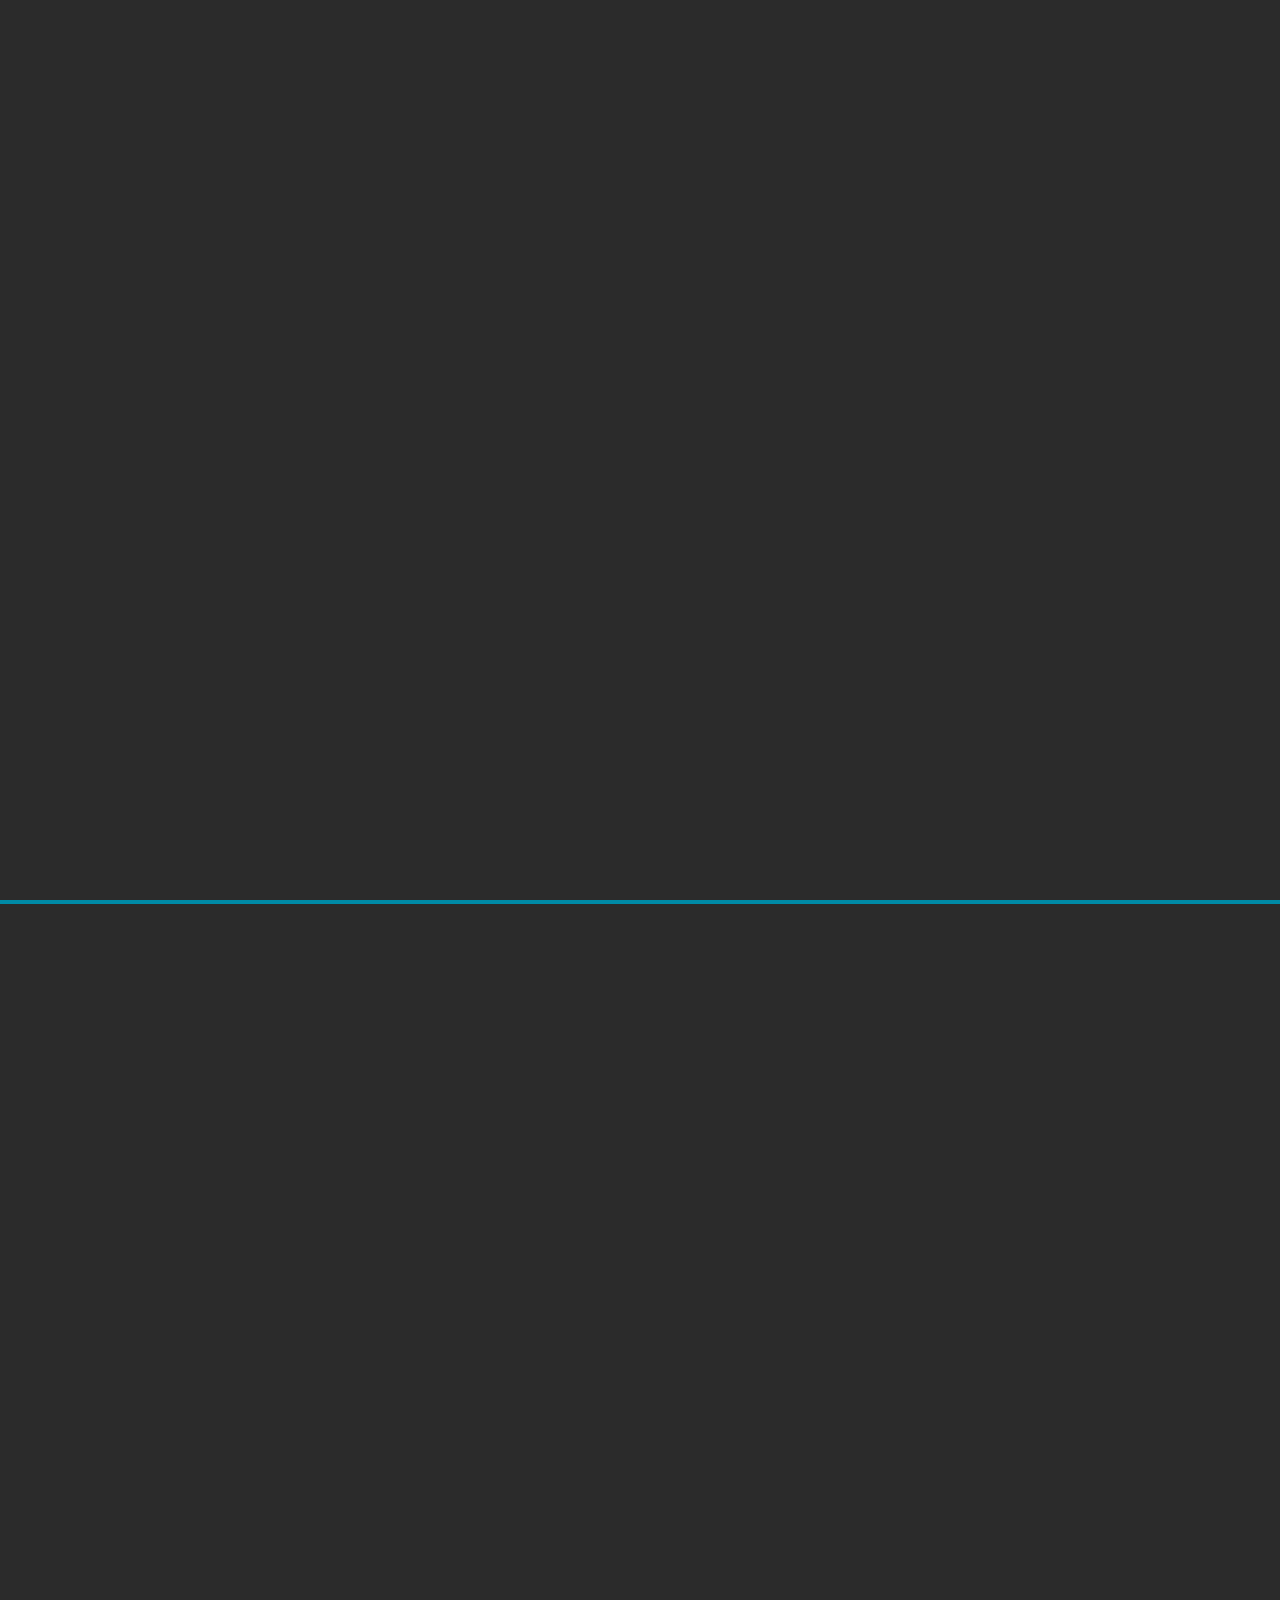
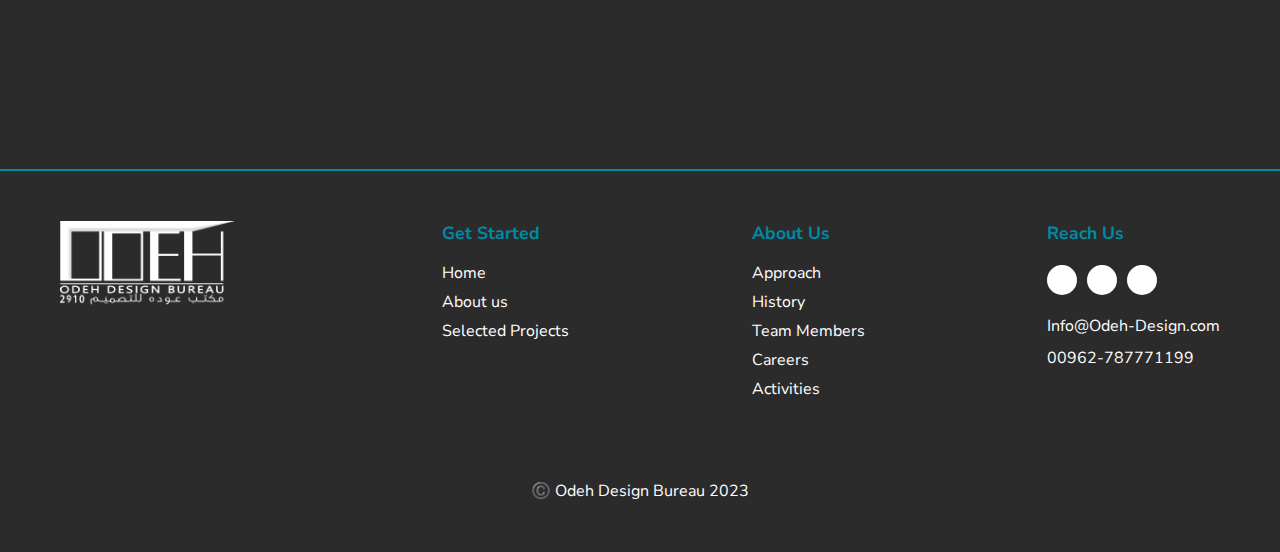
<file: index.html>
<!DOCTYPE html>
<html lang="en">

<head>
  <meta charset="UTF-8">
  <meta name="viewport" content="width=device-width, initial-scale=1.0">
  <link rel="stylesheet" href="./scss/style.css">
  <link rel="icon" href="./media/mini.png" type="image/x-icon" />
  <link rel="shortcut icon" href="./media/mini.png" />
  <link rel="apple-touch-icon" href="./media/mini.png" />
  <meta name="color-scheme" content="light only">
  <link rel="stylesheet" href="https://site-assets.fontawesome.com/releases/v6.4.0/css/all.css">
  <link rel="stylesheet" href="./js/swiper-bundle.min.css">
  <title> Odeh Design </title>
</head>

<body>
  <!-- Start Nav -->
  <nav class="opacity" style="animation: fadetop 800ms ease 1000ms forwards;">
    <div class="box f-s">
      <div class="logo">
        <img src="./media/logo.png" alt="">
      </div>
      <div class="links">
        <div class="ls">
          <ul class="mainLinks">
            <li><a class="link active" href="##">Home</a></li>
            <li><a class="link" href="./pages/about.html">About us </a></li>
            <li><a class="link" href="./pages/selected-projects.html">Selected Projects</a></li>
            <li><a class="link" href="./pages/reach-out.html">Reach out</a></li>
            <li><a class="link" href="./pages/reach-out.html">Careers</a></li>
            <li class="search"><img id="search-icon" src="./media/icons/search.png" alt=""></li>
          </ul>
          <div class="searchResult" id="result">
            <div class="blur" id="blur"></div>
            <div class="rs">
              <div><input type="search" id="search" autocomplete="off" placeholder="Search"></div>
              <div id="sResult"></div>
            </div>
          </div>
        </div>
        <button class="menu">
          <span></span>
          <span></span>
          <span></span>
        </button>
      </div>
    </div>
  </nav>
  <!-- End Nav -->

  <!-- Start Home -->
  <div class="home">
    <video autoplay loop preload="auto">
      <source src="https://www.riotgames.com/darkroom/original/31ea6f95831cdb2e899b8fe0dcd73019:287d9b2ce50b46cef85bd32dc13cd182/lifeatlol-homepage-video.mp4" type="video/mp4">
    </video>
    <header class="box">
      <div class="hd opacity" style="animation: fadebtm 800ms ease 500ms forwards;">
        <h2><span class="w">odeh design</span><br> <span class="m">Bureau</span></h2>
      </div>
    </header>
    <a href="#about" class="rm opacity" style="animation: fadetop 800ms ease 800ms forwards;">Read more <img
        src="./media/icons/arrow.png" alt=""></a>
  </div>
  <!-- End Home -->


  <!-- Start About -->
  <div class="container" id="about">
    <div class="box flex">
      <h4 class="before js-scroll fade-right">odeh design <span class="m pl5">Bureau</span> </h4>
      <p class="before js-scroll fade-left">Welcome to the online platform of Odeh Design Bureau, an avant-garde
        structural design firm with a global vision. Our practice transcends conventional boundaries as we offer
        ingenious solutions to ever-evolving challenges. Our success emanates from a unique approach, encompassing
        innovative concepts, diverse market penetrations, profound cultural insights, and ultimately, transformative
        solutions. The depth of knowledge that underpins our services, spanning from initial concepts to final
        construction, is a testament to our collective global ingenuity.</p>
    </div>
    <!-- End About -->



    <!-- Start Services -->
    <div class="box flex">
      <h4 class="before js-scroll fade-right">our <span class="m pl5"> Services</span> </h4>
    </div>
    <div class="flex-sli js-scroll fade-btm">
      <div class="swiper sw2">
        <div class="swiper-wrapper">
          <div class="swiper-slide">
            <div class="service">
              <div class="servImg">
                <img src="./media/services/Design.png" alt="">
              </div>
              <div class="card">
                <h1>Design</h1>
                <span>Design of the Concrete & Steel Structural Elements</span>
              </div>
            </div>
          </div>
          <div class="swiper-slide">
            <div class="service">
              <div class="servImg"> <img src="./media/services/Supervision.png" alt="">
              </div>
              <div class="card">
                <h1>Supervision</h1>
                <span>Construction site Supervision</span>
              </div>
            </div>
          </div>
          <div class="swiper-slide">
            <div class="service">
              <div class="servImg"> <img src="./media/services/Modeling.png" alt="">
              </div>
              <div class="card">
                <h1>Modeling</h1>
                <span>3D Analytical Modeling</span>
              </div>
            </div>
          </div>
          <div class="swiper-slide">
            <div class="service">
              <div class="servImg"> <img src="./media/services/Retrofitting.png" alt="">
              </div>
              <div class="card">
                <h1>Retrofitting</h1>
                <span>Retrofitting of the Existing Structures</span>
              </div>
            </div>
          </div>
          <div class="swiper-slide">
            <div class="service">
              <div class="servImg"> <img src="./media/services/Analysis.png" alt="">
              </div>
              <div class="card">
                <h1>Analysis</h1>
                <span>Risk Analysis</span>
              </div>
            </div>
          </div>
          <div class="swiper-slide">
            <div class="service">
              <div class="servImg"> <img src="./media/services/Quantities.png" alt="">
              </div>
              <div class="card">
                <h1>Quantities</h1>
                <span>Quantities Surveying</span>
              </div>
            </div>
          </div>
          <div class="swiper-slide">
            <div class="service">
              <div class="servImg"> <img src="./media/services/Review.png" alt="">
              </div>
              <div class="card">
                <h1>Review</h1>
                <span>Peer Review</span>
              </div>
            </div>
          </div>
          <div class="swiper-slide">
            <div class="service">
              <div class="servImg"> <img src="./media/services/BIM.png" alt="">
              </div>
              <div class="card">
                <h1>BIM</h1>
                <span>BIM Services</span>
              </div>
            </div>
          </div>
          <div class="swiper-slide">
            <div class="service">
              <div class="servImg"> <img src="./media/services/Training.png" alt="">
              </div>
              <div class="card">
                <h1>Training</h1>
                <span>Training</span>
              </div>
            </div>
          </div>
        </div>
      </div>
    </div>
    <!-- End Services -->


    <!-- Start Footer -->
    <footer>
      <div class="box footer">
        <div class="footerLogo">
          <img src="./media/logo.png" alt="">
        </div>

        <div class="secOne">
          <h1>Get Started</h1>
          <a href="##" id="anchor">Home</a>
          <a href="./pages/about.html" id="anchor">About us</a>
          <a href="./pages/selected-projects.html" id="anchor">Selected Projects</a>
        </div>

        <div class="secTwo">
          <h1>About Us</h1>
          <a href="./pages/approach.html" id="anchor">Approach</a>
          <a href="./pages/history.html" id="anchor">History</a>
          <a href="./pages/team.html" id="anchor">Team Members</a>
          <a href="./pages/careers.html" id="anchor">Careers</a>
          <a href="./pages/activities.html" id="anchor">Activities</a>
        </div>
        <div class="footerMedia">
          <h1>Reach Us</h1>
          <div class="media">
            <a href="https://www.linkedin.com/company/90866913/admin/feed/posts/"><i class="fa-brands fa-linkedin-in"></i></a>
            <a href="https://www.facebook.com/OdehDesignBureau"><i class="fa-brands fa-facebook-f"></i></a>
            <a href="##"><i class="fa-brands fa-instagram"></i></a>
          </div>
          <div class="call">
            <a class="mail" href="mailto:Info@Odeh-Design.com">Info@Odeh-Design.com</a>
            <a class="mail" href="tel:+962787771199">00962-787771199</a>
          </div>
        </div>
      </div>
      <div class="copy">©️ Odeh Design Bureau 2023</div>
    </footer>
    <!-- End Footer -->
    <script src="./js/main.js"></script>
    <script src="./js/scroll.js"></script>
    <script src="./js/swiper-bundle.min.js"></script>
    <script src="./js/swiper2.js"></script>

</body>

</html>
</file>
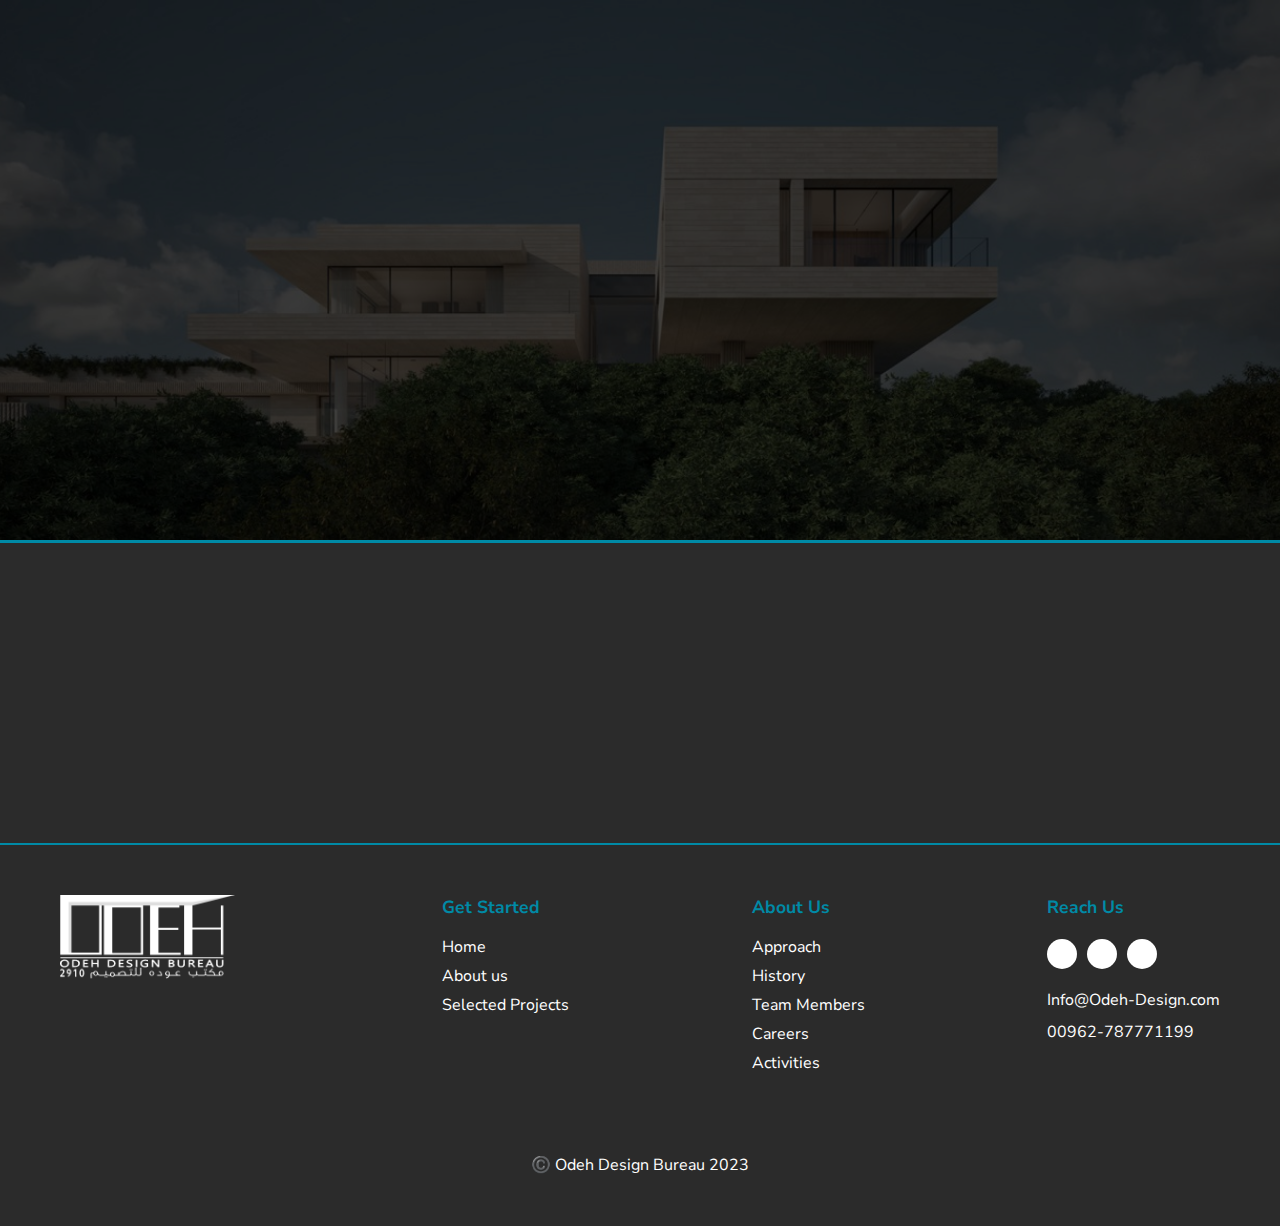
<file: pages/about.html>
<!DOCTYPE html>
<html lang="en">

<head>
  <meta charset="UTF-8">
  <meta name="viewport" content="width=device-width, initial-scale=1.0">
  <link rel="stylesheet" href="../scss/style.css">
  <link rel="icon" href="../media/mini.png" type="image/x-icon" />
  <link rel="shortcut icon" href="../media/mini.png" />
  <link rel="apple-touch-icon" href="../media/mini.png" />
  <meta name="color-scheme" content="light only">
  <link rel="stylesheet" href="https://site-assets.fontawesome.com/releases/v6.4.0/css/all.css">
  <title> Odeh Design </title>
</head>

<body>
  <!-- Start Nav -->
  <nav class="opacity" style="animation: fadetop 800ms ease 1000ms forwards;">
    <div class="box f-s">
      <div class="logo">
        <img src="../media/logo.png" alt="">
      </div>
      <div class="links">
        <div class="ls">
          <ul class="mainLinks">
            <li><a class="link" href="../index.html">Home</a></li>
            <li><a class="link active" href="##">About us </a></li>
            <li><a class="link" href="./selected-projects.html">Selected Projects</a></li>
            <li><a class="link" href="./reach-out.html">Reach out</a></li>
            <li><a class="link" href="./careers.html">Careers</a></li>
            <li class="search"><img id="search-icon" src="../media/icons/search.png" alt=""></li>
          </ul>
          <div class="searchResult" id="result">
            <div class="blur" id="blur"></div>
            <div class="rs">
              <div><input type="search" id="search" autocomplete="off" placeholder="Search"></div>
              <div id="sResult"></div>
            </div>
          </div>
        </div>
        <button class="menu">
          <span></span>
          <span></span>
          <span></span>
        </button>
      </div>
    </div>
  </nav>
  <!-- End Nav -->

  <!-- Start About -->
  <div class="about">
    <div class="img-con">
      <img src="../media/pages/about.jpg" alt="">
    </div>
    <div class="aboutServices">
      <div class="as">
        <a href="./history.html" class="aboutServ opacity" style="animation: fadebtm 800ms ease 1200ms forwards;">
          <img src="../media/icons/history.png" alt="">
          <h1>history</h1>
        </a>
      </div>
      <div class="as">
        <a href="./approach.html" class="aboutServ opacity" style="animation: fadebtm 800ms ease 1400ms forwards;">
          <img src="../media/icons/method.png" alt="">
          <h1>Approach</h1>
        </a>
      </div>
      <div class="as"><a href="./team.html" class="aboutServ opacity" style="animation: fadebtm 800ms ease 1600ms forwards;">
        <img src="../media/icons/team.png" alt="">
        <h1>team members</h1>
      </a></div>
    </div>
  </div>
  <!-- End About -->


    <!-- Start Footer -->
    <footer>
      <div class="box footer">
        <div class="footerLogo">
          <img src="../media/logo.png" alt="">
        </div>

        <div class="secOne">
          <h1>Get Started</h1>
          <a href="../index.html" id="anchor">Home</a>
          <a href="##" id="anchor">About us</a>
          <a href="./selected-projects.html" id="anchor">Selected Projects</a>
        </div>

        <div class="secTwo">
          <h1>About Us</h1>
          <a href="./approach.html" id="anchor">Approach</a>
          <a href="./history.html" id="anchor">History</a>
          <a href="./team.html" id="anchor">Team Members</a>
          <a href="./careers.html" id="anchor">Careers</a>
          <a href="./activities.html" id="anchor">Activities</a>
        </div>
        <div class="footerMedia">
          <h1>Reach Us</h1>
          <div class="media">
            <a href="https://www.linkedin.com/company/90866913/admin/feed/posts/"><i class="fa-brands fa-linkedin-in"></i></a>
            <a href="https://www.facebook.com/OdehDesignBureau"><i class="fa-brands fa-facebook-f"></i></a>
            <a href="##"><i class="fa-brands fa-instagram"></i></a>
          </div>
          <div class="call">
            <a class="mail" href="mailto:Info@Odeh-Design.com">Info@Odeh-Design.com</a>
            <a class="mail" href="tel:+962787771199">00962-787771199</a>
          </div>
        </div>
      </div>
      <div class="copy">©️ Odeh Design Bureau 2023</div>
    </footer>
    <!-- End Footer -->
  
  <script src="../js/main.js"></script>
  <script src="../js/scroll.js"></script>
</body>

</html>
</file>
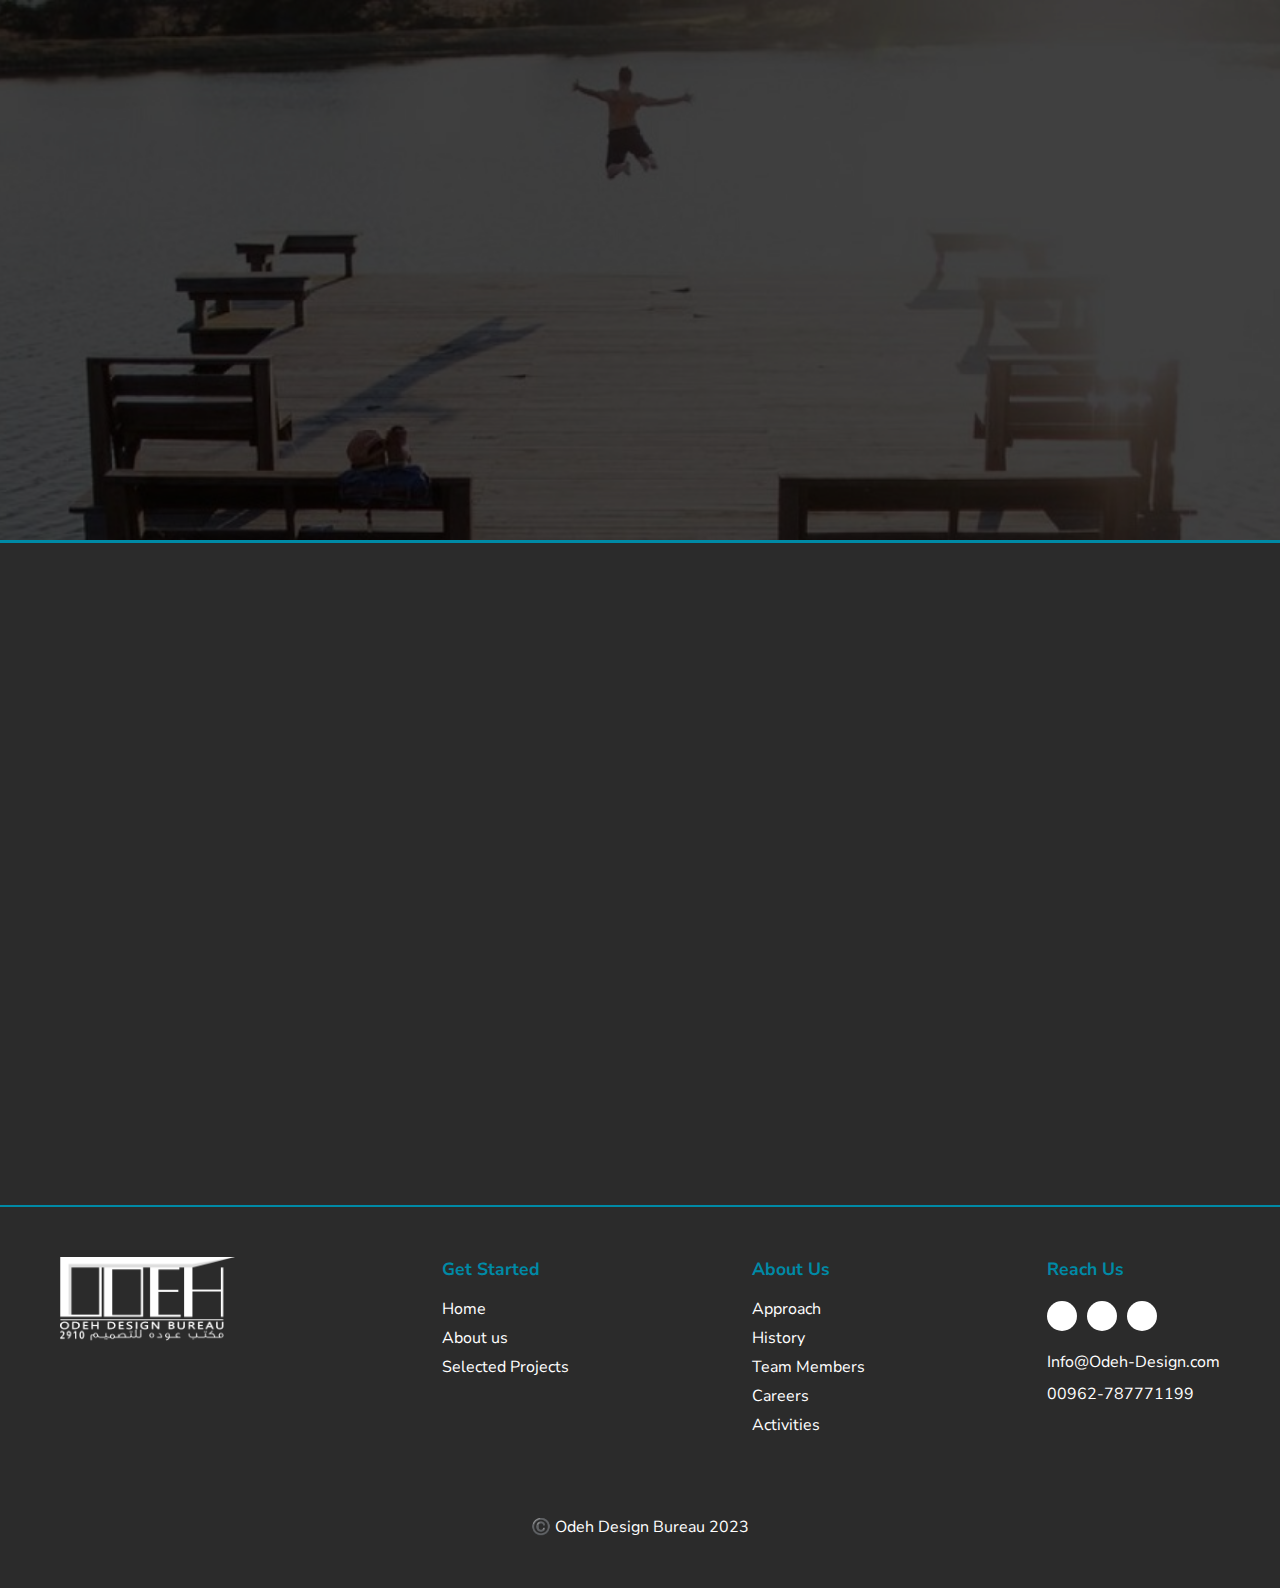
<file: pages/activities.html>
<!DOCTYPE html>
<html lang="en">

<head>
  <meta charset="UTF-8">
  <meta name="viewport" content="width=device-width, initial-scale=1.0">
  <link rel="stylesheet" href="../scss/style.css">
  <link rel="icon" href="../media/mini.png" type="image/x-icon" />
  <link rel="shortcut icon" href="../media/mini.png" />
  <link rel="apple-touch-icon" href="../media/mini.png" />
  <meta name="color-scheme" content="light only">
  <link rel="stylesheet" href="https://site-assets.fontawesome.com/releases/v6.4.0/css/all.css">
  <title> Odeh Design </title>
</head>

<body>
  <!-- Start Nav -->
  <nav class="opacity" style="animation: fadetop 800ms ease 1000ms forwards;">
    <div class="box f-s">
      <div class="logo">
        <img src="../media/logo.png" alt="">
      </div>
      <div class="links">
        <div class="ls">
          <ul class="mainLinks">
            <li><a class="link" href="../index.html">Home</a></li>
            <li><a class="link" href="./about.html">About us </a></li>
            <li><a class="link" href="./selected-projects.html">Selected Projects</a></li>
            <li><a class="link" href="./reach-out.html">Reach out</a></li>
            <li><a class="link" href="./careers.html">Careers</a></li>
            <li class="search"><img id="search-icon" src="../media/icons/search.png" alt=""></li>
          </ul>
          <div class="searchResult" id="result">
            <div class="blur" id="blur"></div>
            <div class="rs">
              <div><input type="search" id="search" autocomplete="off" placeholder="Search"></div>
              <div id="sResult"></div>
            </div>
          </div>
        </div>
        <button class="menu">
          <span></span>
          <span></span>
          <span></span>
        </button>
      </div>
    </div>
  </nav>
  <!-- End Nav -->



    <!-- Start Activities -->
    <div class="div">
      <div class="img-con">
        <img src="../media/pages/activities.jpg" alt="">
        <h1 class="opacity" style="animation: fadetop 800ms ease 500ms forwards;">activities </h1>
      </div>
    </div>

  <div class="projectsInner" id="cat">
    <div class="box projects">
      <a href="./activity-info.html" class="project g0 js-scroll fade-btm">
        <div class="proImg"><img src="../media/activities/activites.png" alt=""></div>
        <div class="catTitle">Activity Name</div>
      </a>
      <a href="./activity-info.html" class="project g0 js-scroll fade-btm">
        <div class="proImg"><img src="../media/activities/activites.png" alt=""></div>
        <div class="catTitle">Activity Name</div>
      </a>
      <a href="./activity-info.html" class="project g0 js-scroll fade-btm">
        <div class="proImg"><img src="../media/activities/activites.png" alt=""></div>
        <div class="catTitle">Activity Name</div>
      </a>
      <a href="./activity-info.html" class="project g0 js-scroll fade-btm">
        <div class="proImg"><img src="../media/activities/activites.png" alt=""></div>
        <div class="catTitle">Activity Name</div>
      </a>
      <a href="./activity-info.html" class="project g0 js-scroll fade-btm">
        <div class="proImg"><img src="../media/activities/activites.png" alt=""></div>
        <div class="catTitle">Activity Name</div>
      </a>
      <a href="./activity-info.html" class="project g0 js-scroll fade-btm">
        <div class="proImg"><img src="../media/activities/activites.png" alt=""></div>
        <div class="catTitle">Activity Name</div>
      </a>
    </div>
  </div>
  <!-- End Activities-->
  


    <!-- Start Footer -->
    <footer>
      <div class="box footer">
        <div class="footerLogo">
          <img src="../media/logo.png" alt="">
        </div>

        <div class="secOne">
          <h1>Get Started</h1>
          <a href="../index.html" id="anchor">Home</a>
          <a href="##" id="anchor">About us</a>
          <a href="./selected-projects.html" id="anchor">Selected Projects</a>
        </div>

        <div class="secTwo">
          <h1>About Us</h1>
          <a href="./approach.html" id="anchor">Approach</a>
          <a href="./history.html" id="anchor">History</a>
          <a href="./team.html" id="anchor">Team Members</a>
          <a href="./careers.html" id="anchor">Careers</a>
          <a href="./activities.html" id="anchor">Activities</a>
        </div>
        <div class="footerMedia">
          <h1>Reach Us</h1>
          <div class="media">
            <a href="https://www.linkedin.com/company/90866913/admin/feed/posts/"><i class="fa-brands fa-linkedin-in"></i></a>
            <a href="https://www.facebook.com/OdehDesignBureau"><i class="fa-brands fa-facebook-f"></i></a>
            <a href="##"><i class="fa-brands fa-instagram"></i></a>
          </div>
          <div class="call">
            <a class="mail" href="mailto:Info@Odeh-Design.com">Info@Odeh-Design.com</a>
            <a class="mail" href="tel:+962787771199">00962-787771199</a>
          </div>
        </div>
      </div>
      <div class="copy">©️ Odeh Design Bureau 2023</div>
    </footer>
    <!-- End Footer -->

  <script src="../js/main.js"></script>
  <script src="../js/scroll.js"></script>
</body>

</html>
</file>
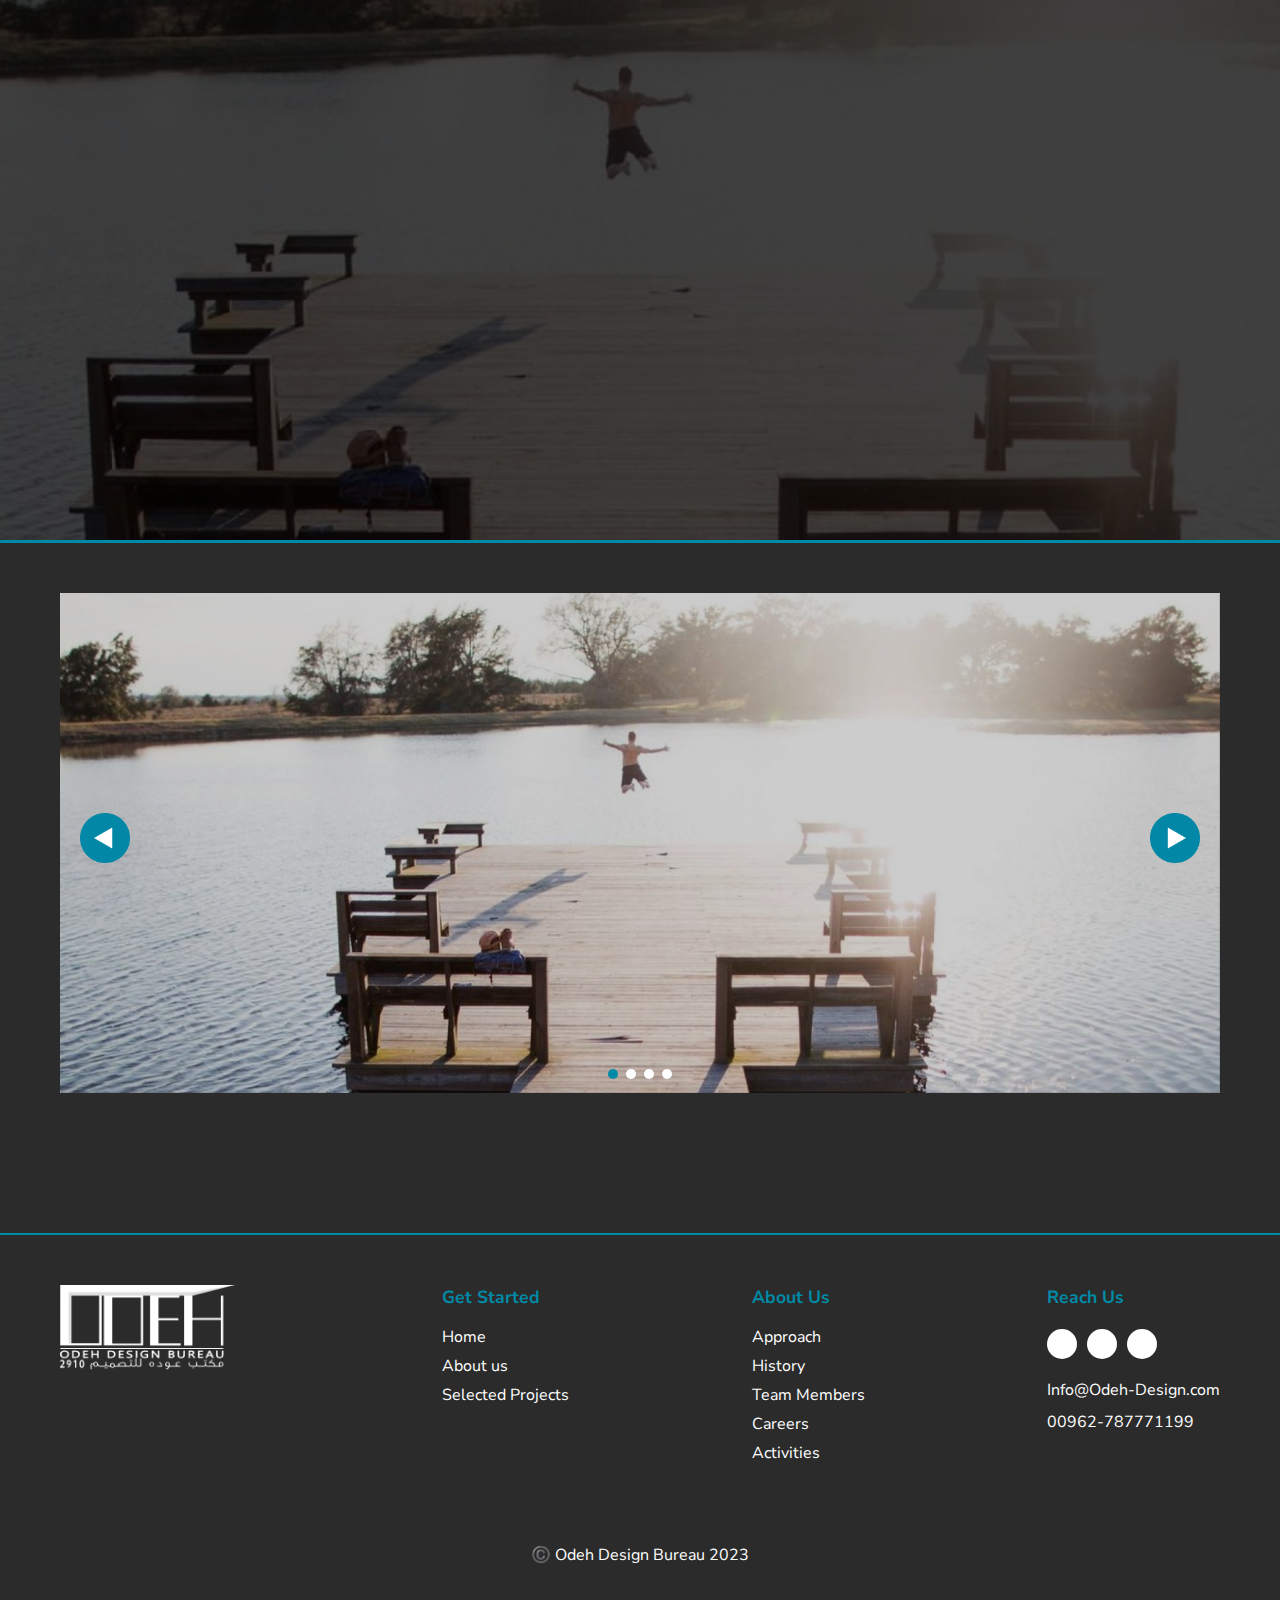
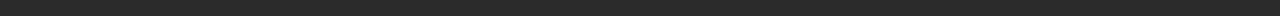
<file: pages/activity-info.html>
<!DOCTYPE html>
<html lang="en">

<head>
  <meta charset="UTF-8">
  <meta name="viewport" content="width=device-width, initial-scale=1.0">
  <link rel="icon" href="../media/mini.png" type="image/x-icon" />
  <link rel="shortcut icon" href="../media/mini.png" />
  <link rel="apple-touch-icon" href="../media/mini.png" />
  <meta name="color-scheme" content="light only">
  <link rel="stylesheet" href="https://site-assets.fontawesome.com/releases/v6.4.0/css/all.css">
  <link rel="stylesheet" href="../js/swiper-bundle.min.css">
  <link rel="stylesheet" href="../scss/style.css">
  <title> Odeh Design </title>
</head>

<body>
  <!-- Start Nav -->
  <nav class="opacity" style="animation: fadetop 800ms ease 1000ms forwards;">
    <div class="box f-s">
      <div class="logo">
        <img src="../media/logo.png" alt="">
      </div>
      <div class="links">
        <div class="ls">
          <ul class="mainLinks">
            <li><a class="link" href="../index.html">Home</a></li>
            <li><a class="link" href="./about.html">About us </a></li>
            <li><a class="link" href="./selected-projects.html">Selected Projects</a></li>
            <li><a class="link" href="./reach-out.html">Reach out</a></li>
            <li><a class="link" href="./careers.html">Careers</a></li>
            <li class="search"><img id="search-icon" src="../media/icons/search.png" alt=""></li>
          </ul>
          <div class="searchResult" id="result">
            <div class="blur" id="blur"></div>
            <div class="rs">
              <div><input type="search" id="search" autocomplete="off" placeholder="Search"></div>
              <div id="sResult"></div>
            </div>
          </div>
        </div>
        <button class="menu">
          <span></span>
          <span></span>
          <span></span>
        </button>
      </div>
    </div>
  </nav>
  <!-- End Nav -->

  <!-- Start Activity Details -->
  <div class="div">
    <div class="img-con">
      <img src="../media/pages/activities.jpg" alt="">
      <h1 class="opacity" style="animation: fadetop 800ms ease 500ms forwards;">Activity name</h1>
    </div>
  </div>
  <div class="pd pb50">
    <div class="box projectDetails">
      <!-- Swiper -->
      <div id="swiperInner">
        <div class="swiper mySwiper" id="swiper">
          <div class="swiper-wrapper">
            <div class="swiper-slide">
              <img src="../media/activities/activity-main.jpg" alt="">
            </div>
            <div class="swiper-slide">
              <img src="../media/activities/activity-main.jpg" alt="">
            </div>
            <div class="swiper-slide">
              <img src="../media/activities/activity-main.jpg" alt="">
            </div>
            <div class="swiper-slide">
              <img src="../media/activities/activity-main.jpg" alt="">
            </div>
          </div>
          <div class="next"><img src="../media/icons/next.png" alt=""></div>
          <div class="prev"><img src="../media/icons/prev.png" alt=""></div>
          <div class="close" id="closer"><img src="../media/icons/close.png" alt=""></div>
          <div class="swiper-pagination"></div>
        </div>
      </div>

      <div class="box flex p0">
        <p class="before js-scroll fade-left">Lorem Ipsum is a dummy text used in printing and typesetting industry.
          It's known for its standard form in design layouts....Lorem Ipsum is a dummy text used in printing and
          typesetting industry. It's known for its standard form in design layouts....</p>
      </div>
    </div>
  </div>
  <!-- End Activity Details -->


  <!-- Start Swiper Viewer -->
  <div class="showSlider">
    <div class="sliderInner">
      <span class="vert" id="closer"></span>
      <div class="sliderCont">
        <!-- Swiper Will Be Here -->
      </div>
      <span class="vert" id="closer"></span>
    </div>
    <span class="hor1" id="closer"></span>
    <span class="hor2" id="closer"></span>
  </div>
  <!-- End Swiper Viewer -->

    <!-- Start Footer -->
    <footer>
      <div class="box footer">
        <div class="footerLogo">
          <img src="../media/logo.png" alt="">
        </div>

        <div class="secOne">
          <h1>Get Started</h1>
          <a href="../index.html" id="anchor">Home</a>
          <a href="./about.html" id="anchor">About us</a>
          <a href="./selected-projects.html" id="anchor">Selected Projects</a>
        </div>

        <div class="secTwo">
          <h1>About Us</h1>
          <a href="./approach.html" id="anchor">Approach</a>
          <a href="./history.html" id="anchor">History</a>
          <a href="./team.html" id="anchor">Team Members</a>
          <a href="./careers.html" id="anchor">Careers</a>
          <a href="./activities.html" id="anchor">Activities</a>
        </div>
        <div class="footerMedia">
          <h1>Reach Us</h1>
          <div class="media">
            <a href="https://www.linkedin.com/company/90866913/admin/feed/posts/"><i class="fa-brands fa-linkedin-in"></i></a>
            <a href="https://www.facebook.com/OdehDesignBureau"><i class="fa-brands fa-facebook-f"></i></a>
            <a href="##"><i class="fa-brands fa-instagram"></i></a>
          </div>
          <div class="call">
            <a class="mail" href="mailto:Info@Odeh-Design.com">Info@Odeh-Design.com</a>
            <a class="mail" href="tel:+962787771199">00962-787771199</a>
          </div>
        </div>
      </div>
      <div class="copy">©️ Odeh Design Bureau 2023</div>
    </footer>
    <!-- End Footer -->

  <script src="../js/main.js"></script>
  <script src="../js/scroll.js"></script>
  <script src="../js/swiper-bundle.min.js"></script>
  <script src="../js/swiper.js"></script>

</body>

</html>
</file>
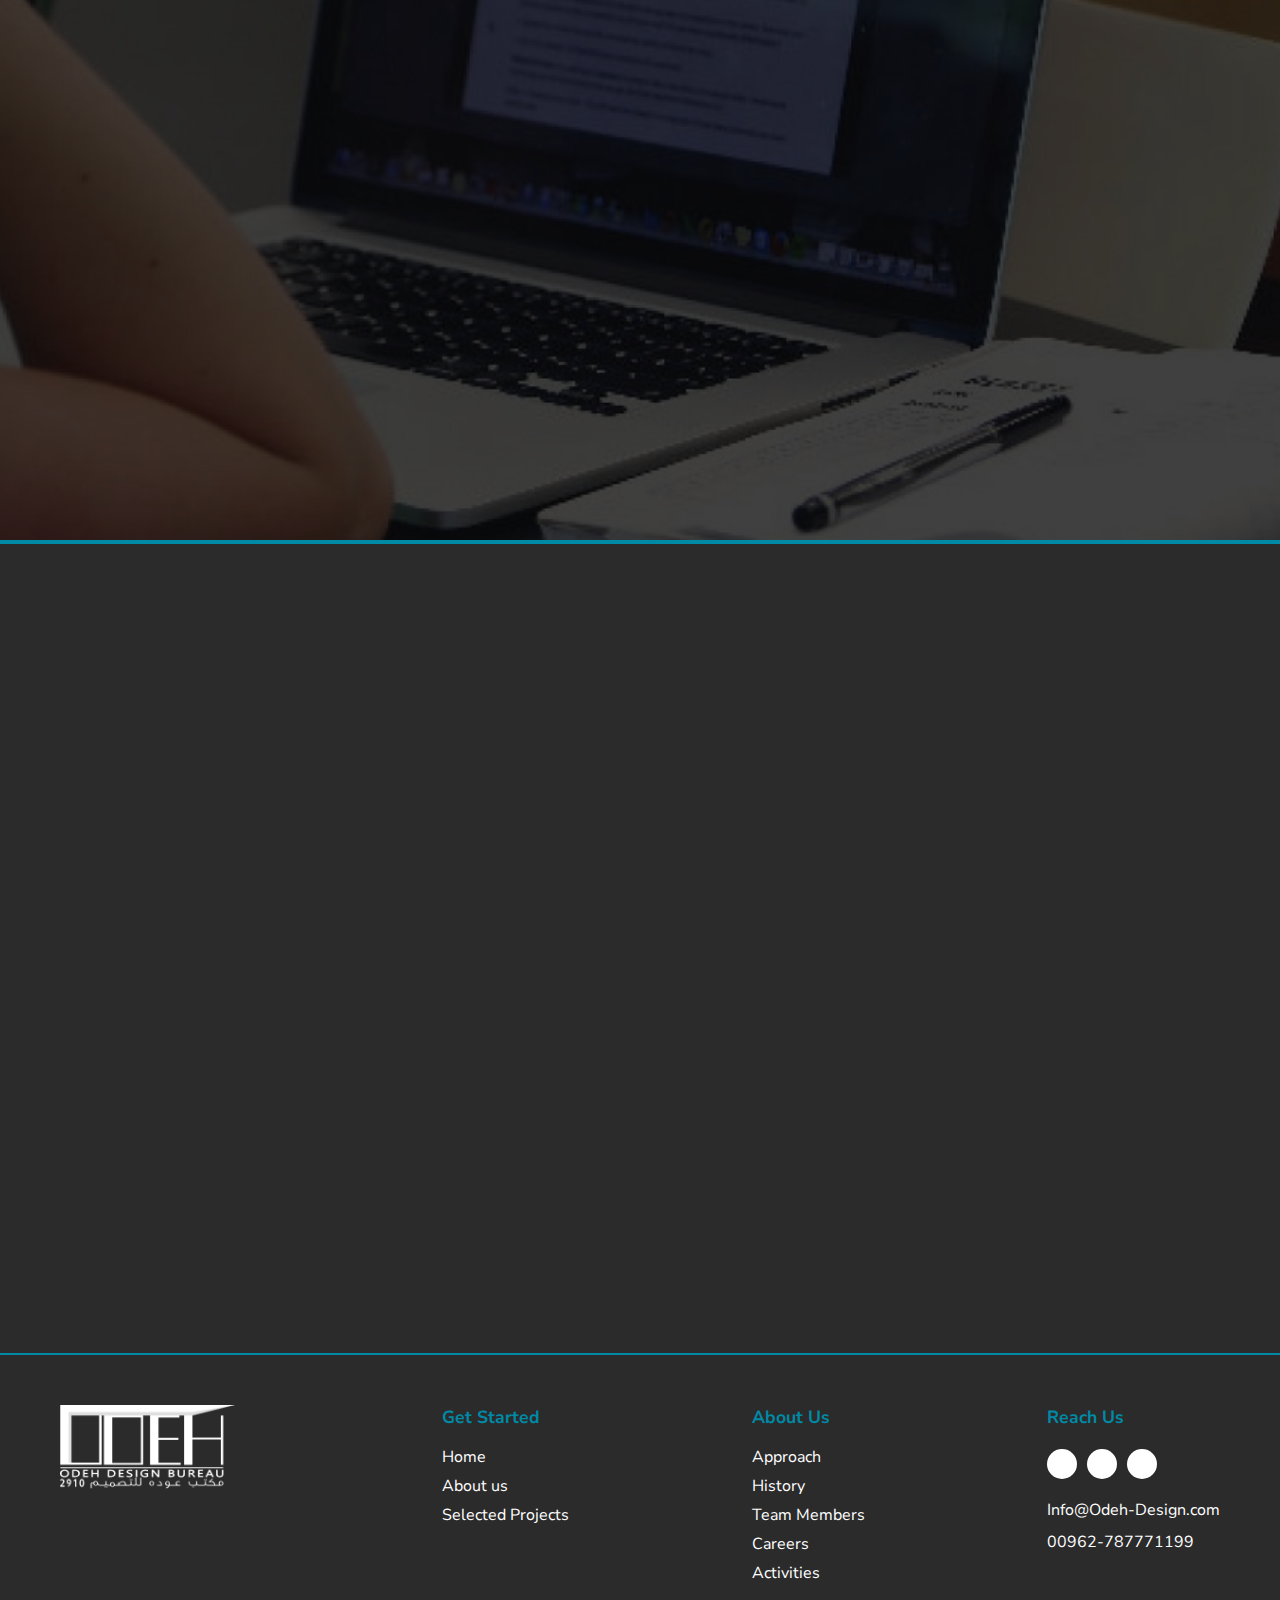
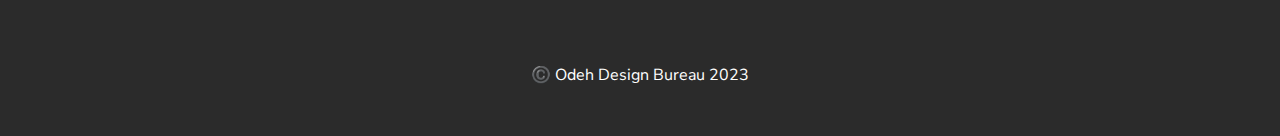
<file: pages/approach.html>
<!DOCTYPE html>
<html lang="en">

<head>
  <meta charset="UTF-8">
  <meta name="viewport" content="width=device-width, initial-scale=1.0">
  <link rel="stylesheet" href="../scss/style.css">
  <link rel="icon" href="../media/mini.png" type="image/x-icon" />
  <link rel="shortcut icon" href="../media/mini.png" />
  <link rel="apple-touch-icon" href="../media/mini.png" />
  <meta name="color-scheme" content="light only">
  <link rel="stylesheet" href="https://site-assets.fontawesome.com/releases/v6.4.0/css/all.css">
  <title> Odeh Design </title>
</head>

<body>
  <!-- Start Nav -->
  <nav class="opacity" style="animation: fadetop 800ms ease 1000ms forwards;">
    <div class="box f-s">
      <div class="logo">
        <img src="../media/logo.png" alt="">
      </div>
      <div class="links">
        <div class="ls">
          <ul class="mainLinks">
            <li><a class="link" href="../index.html">Home</a></li>
            <li><a class="link active" href="./about.html">About us </a></li>
            <li><a class="link" href="./selected-projects.html">Selected Projects</a></li>
            <li><a class="link" href="./reach-out.html">Reach out</a></li>
            <li><a class="link" href="./careers.html">Careers</a></li>
            <li class="search"><img id="search-icon" src="../media/icons/search.png" alt=""></li>
          </ul>
          <div class="searchResult" id="result">
            <div class="blur" id="blur"></div>
            <div class="rs">
              <div><input type="search" id="search" autocomplete="off" placeholder="Search"></div>
              <div id="sResult"></div>
            </div>
          </div>
        </div>
        <button class="menu">
          <span></span>
          <span></span>
          <span></span>
        </button>
      </div>
    </div>
  </nav>
  <!-- End Nav -->

  <!-- Start Approach -->
  <div class="div">
    <div class="img-con">
      <img src="../media/pages/method.jpg" alt="">
      <h1 class="opacity" style="animation: fadetop 800ms ease 500ms forwards;">Approach</h1>
    </div>
  </div>
  <div class="container">
    <div class="box methodsCont">
      <div class="method js-scroll fade-right">
        <span>Turning Visions into Reality</span>
        <span>Our expertise lies in transforming creative ideas into tangible structural masterpieces.</span>
      </div>
      <div class="method js-scroll fade-right">
        <span>Innovative and Practical Fusion</span>
        <span>We blend inventive concepts with sound engineering to create exceptional designs.</span>
      </div>
      <div class="method js-scroll fade-right">
        <span>Building Dreams</span>
        <span>Our designs go beyond the ordinary, making architectural dreams come true</span>
      </div>
      <div class="method js-scroll fade-right">
        <span>Collaborative Engineering</span>
        <span>We work closely with clients and professionals for impactful structural solutions</span>
      </div>
      <div class="method js-scroll fade-right">
        <span>Engineering Stories Through Design</span>
        <span>Our designs narrate stories through structural form, materials, and spatial arrangements.</span>
      </div>
      <div class="method js-scroll fade-right">
        <span>Unconventional Problem-Solving</span>
        <span>Challenges are our steppingstones to innovative engineering solutions.</span>
      </div>
      <div class="method js-scroll fade-right">
        <span>Engineering Magic</span>
        <span>Our structural engineers use technical expertise and creative flair to craft extraordinary designs that stand the test of time.</span>
      </div>
    </div>
  </div>
  <!-- End Approach -->

    <!-- Start Footer -->
    <footer>
      <div class="box footer">
        <div class="footerLogo">
          <img src="../media/logo.png" alt="">
        </div>

        <div class="secOne">
          <h1>Get Started</h1>
          <a href="../index.html" id="anchor">Home</a>
          <a href="./about.html" id="anchor">About us</a>
          <a href="./selected-projects.html" id="anchor">Selected Projects</a>
        </div>

        <div class="secTwo">
          <h1>About Us</h1>
          <a href="./approach.html" id="anchor">Approach</a>
          <a href="./history.html" id="anchor">History</a>
          <a href="./team.html" id="anchor">Team Members</a>
          <a href="./careers.html" id="anchor">Careers</a>
          <a href="./activities.html" id="anchor">Activities</a>
        </div>
        <div class="footerMedia">
          <h1>Reach Us</h1>
          <div class="media">
            <a href="https://www.linkedin.com/company/90866913/admin/feed/posts/"><i class="fa-brands fa-linkedin-in"></i></a>
            <a href="https://www.facebook.com/OdehDesignBureau"><i class="fa-brands fa-facebook-f"></i></a>
            <a href="##"><i class="fa-brands fa-instagram"></i></a>

          </div>
          <div class="call">
            <a class="mail" href="mailto:Info@Odeh-Design.com">Info@Odeh-Design.com</a>
            <a class="mail" href="tel:+962787771199">00962-787771199</a>
          </div>
        </div>
      </div>
      <div class="copy">©️ Odeh Design Bureau 2023</div>
    </footer>
    <!-- End Footer -->

  <script src="../js/main.js"></script>
  <script src="../js/scroll.js"></script>
</body>

</html>
</file>
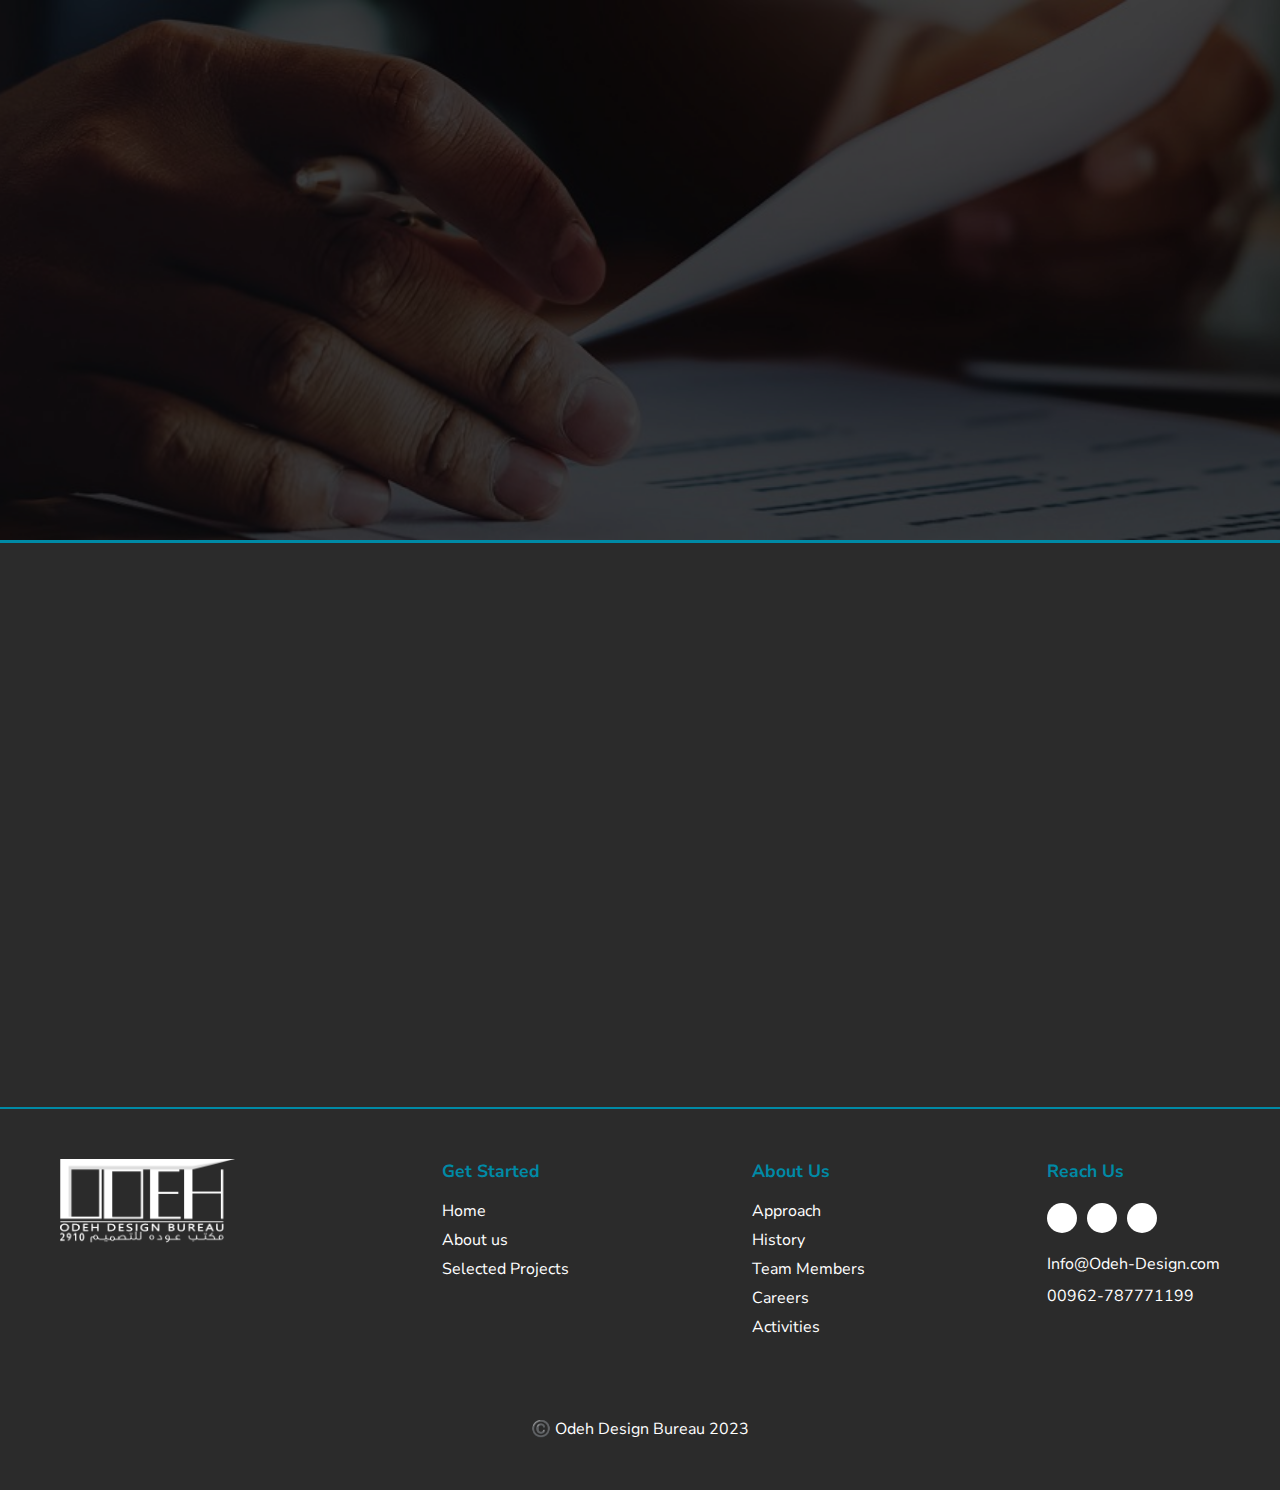
<file: pages/careers.html>
<!DOCTYPE html>
<html lang="en">

<head>
  <meta charset="UTF-8">
  <meta name="viewport" content="width=device-width, initial-scale=1.0">
  <link rel="stylesheet" href="../scss/style.css">
  <link rel="icon" href="../media/mini.png" type="image/x-icon" />
  <link rel="shortcut icon" href="../media/mini.png" />
  <link rel="apple-touch-icon" href="../media/mini.png" />
  <meta name="color-scheme" content="light only">
  <link rel="stylesheet" href="https://site-assets.fontawesome.com/releases/v6.4.0/css/all.css">
  <title> Odeh Design </title>
</head>

<body>
  <!-- Start Nav -->
  <nav class="opacity" style="animation: fadetop 800ms ease 1000ms forwards;">
    <div class="box f-s">
      <div class="logo">
        <img src="../media/logo.png" alt="">
      </div>
      <div class="links">
        <div class="ls">
          <ul class="mainLinks">
            <li><a class="link" href="../index.html">Home</a></li>
            <li><a class="link" href="./about.html">About us </a></li>
            <li><a class="link" href="./selected-projects.html">Selected Projects</a></li>
            <li><a class="link" href="./reach-out.html">Reach out</a></li>
            <li><a class="link active" href="##">Careers</a></li>
            <li class="search"><img id="search-icon" src="../media/icons/search.png" alt=""></li>
          </ul>
          <div class="searchResult" id="result">
            <div class="blur" id="blur"></div>
            <div class="rs">
              <div><input type="search" id="search" autocomplete="off" placeholder="Search"></div>
              <div id="sResult"></div>
            </div>
          </div>
        </div>
        <button class="menu">
          <span></span>
          <span></span>
          <span></span>
        </button>
      </div>
    </div>
  </nav>
  <!-- End Nav -->

  <!-- Start Careers -->
  <div class="div">
    <div class="img-con">
      <img src="../media/pages/career.jpg" alt="">
      <h1 class="opacity" style="animation: fadetop 800ms ease 500ms forwards;">we are hiring ! </h1>
    </div>
  </div>
  <div class="center forms">
    <div class="form js-scroll fade-btm">
      <header>
        <h1>APPLY NOW</h1>
      </header>
      <form action="">
        <div class="input">
          <label for="">full name :</label>
          <input type="text">
          <span></span>
        </div>
        <div class="input">
          <label for="">email :</label>
          <input type="text">
          <span></span>
        </div>
        <div class="fileInput">
          <input type="file" id="upload" hidden/>
          <label class="label" for="upload">Upload cv :</label>
          <div class="file">
            <div id="fileData"></div>
            <label for="upload" id="label">Upload</label>
          </div>
          <span></span>
        </div>
        <div class="send">
          <input type="submit" value="Send">
        </div>
      </form>
    </div>
    <div class="jop js-scroll fade-btm">
      <div class="jopTitle">
        <img src="../media/icons/bag.png" alt="">
        <h2>Job Title</h2>
      </div>
      <p>Lorem Ipsum is a dummy text used in printing and typesetting industry. It's known for its standard form in design layouts....Lorem Ipsum is a dummy text</p>
      <div class="al">
        <span>Civil Engineer</span>
        <span>industrial Engineer</span>
      </div>
    </div>
  </div>
  <!-- End Careers -->


    <!-- Start Footer -->
    <footer>
      <div class="box footer">
        <div class="footerLogo">
          <img src="../media/logo.png" alt="">
        </div>

        <div class="secOne">
          <h1>Get Started</h1>
          <a href="../index.html" id="anchor">Home</a>
          <a href="./about.html" id="anchor">About us</a>
          <a href="./selected-projects.html" id="anchor">Selected Projects</a>
        </div>

        <div class="secTwo">
          <h1>About Us</h1>
          <a href="./approach.html" id="anchor">Approach</a>
          <a href="./history.html" id="anchor">History</a>
          <a href="./team.html" id="anchor">Team Members</a>
          <a href="./careers.html" id="anchor">Careers</a>
          <a href="./activities.html" id="anchor">Activities</a>
        </div>
        <div class="footerMedia">
          <h1>Reach Us</h1>
          <div class="media">
            <a href="https://www.linkedin.com/company/90866913/admin/feed/posts/"><i class="fa-brands fa-linkedin-in"></i></a>
            <a href="https://www.facebook.com/OdehDesignBureau"><i class="fa-brands fa-facebook-f"></i></a>
            <a href="##"><i class="fa-brands fa-instagram"></i></a>
          </div>
          <div class="call">
            <a class="mail" href="mailto:Info@Odeh-Design.com">Info@Odeh-Design.com</a>
            <a class="mail" href="tel:+962787771199">00962-787771199</a>
          </div>
        </div>
      </div>
      <div class="copy">©️ Odeh Design Bureau 2023</div>
    </footer>
    <!-- End Footer -->

  <script src="../js/main.js"></script>
  <script src="../js/scroll.js"></script>
  <script src="../js/fileInput.js"></script>
</body>

</html>
</file>
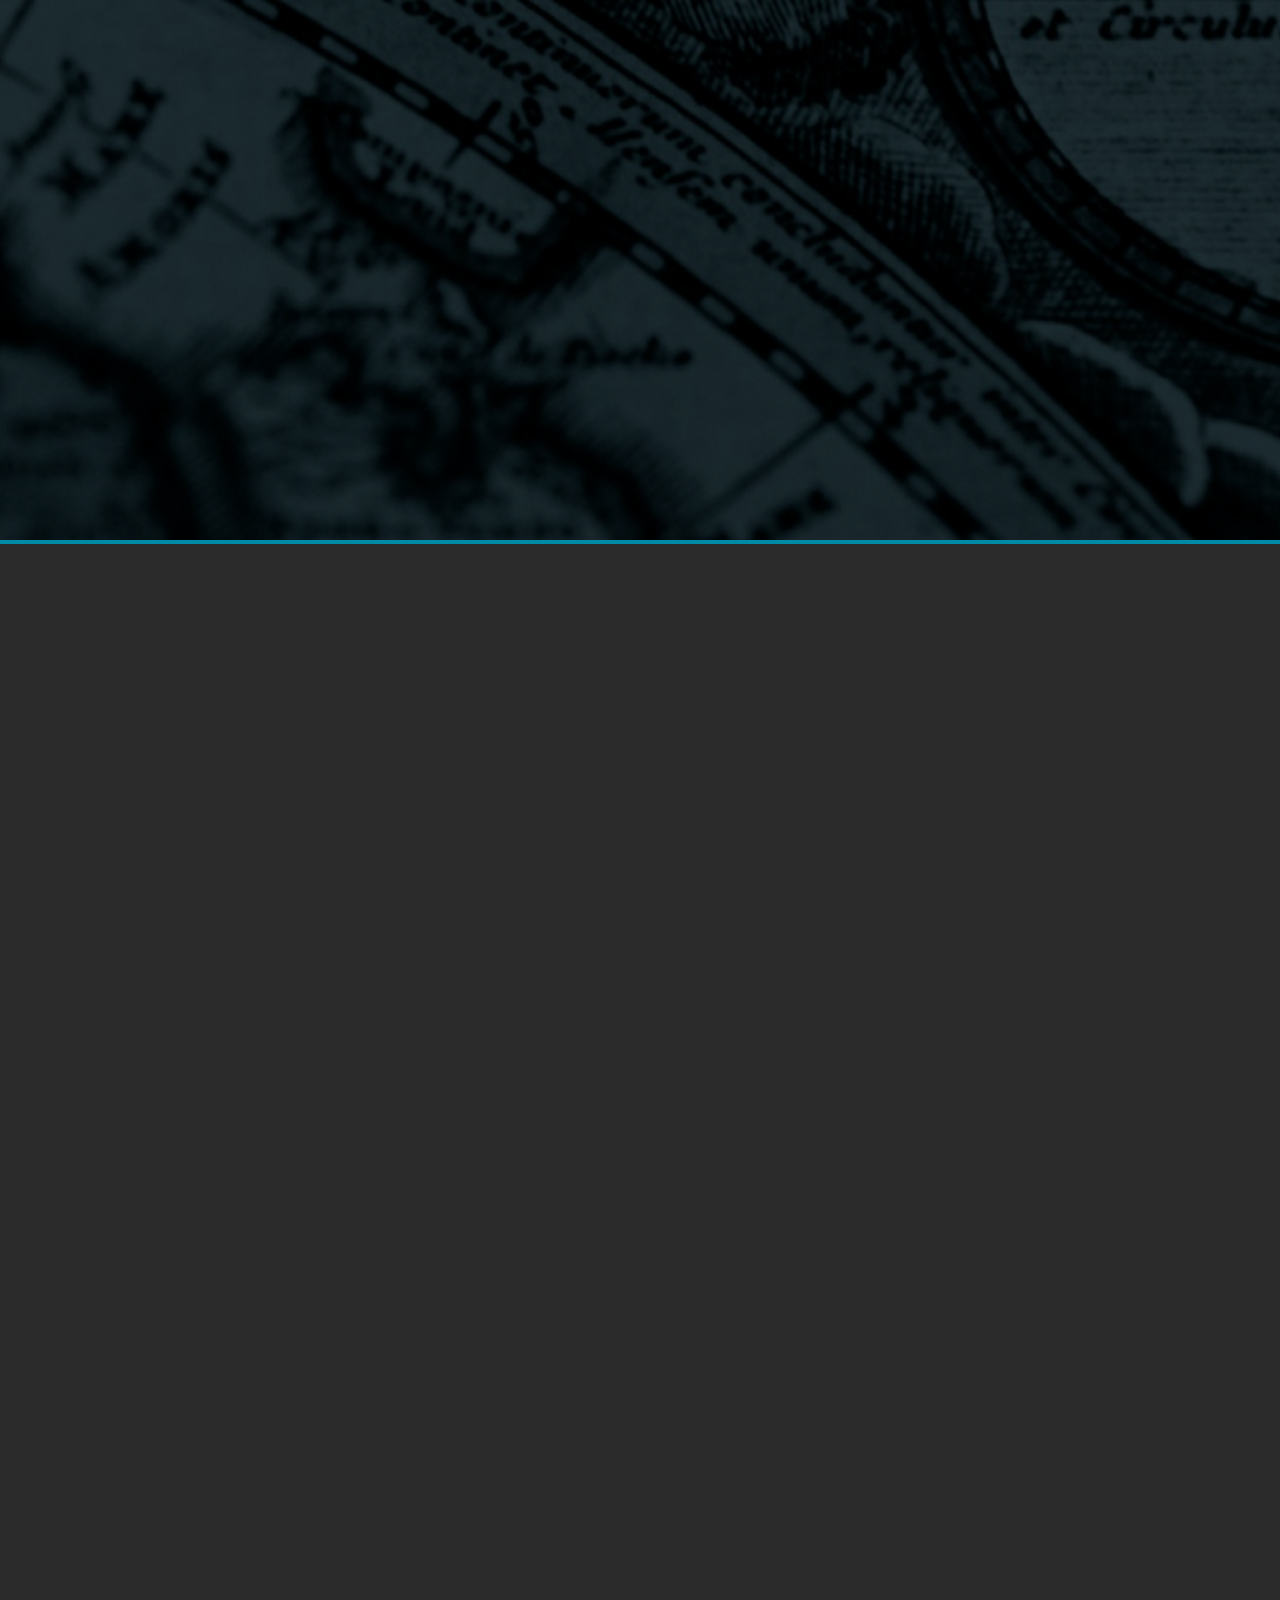
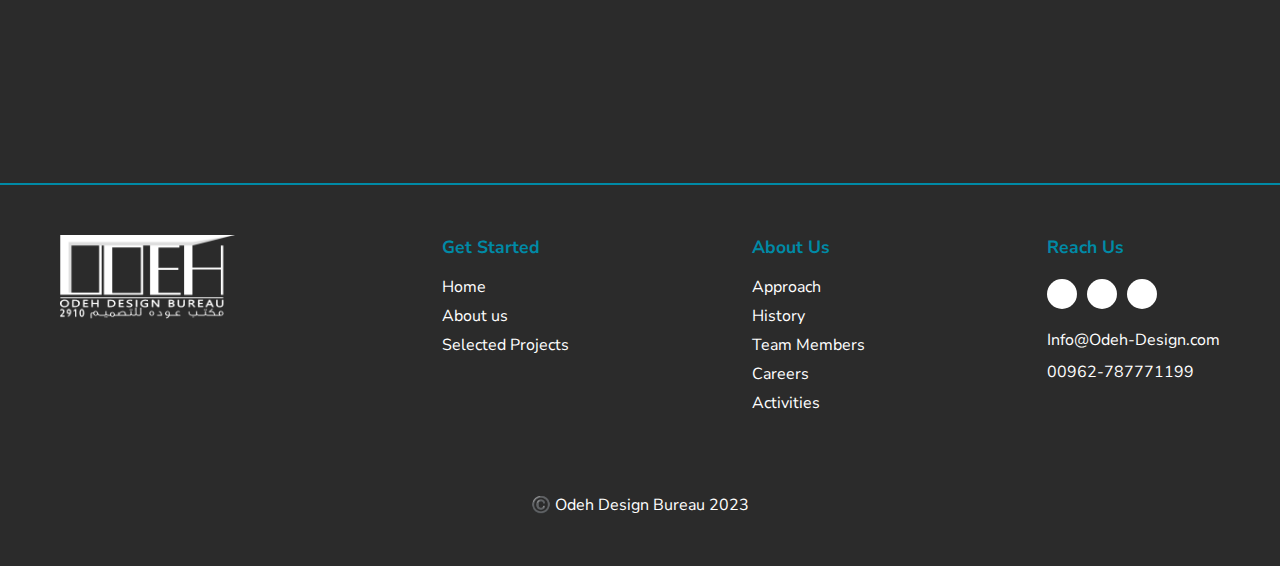
<file: pages/history.html>
<!DOCTYPE html>
<html lang="en">

<head>
  <meta charset="UTF-8">
  <meta name="viewport" content="width=device-width, initial-scale=1.0">
  <link rel="stylesheet" href="../scss/style.css">
  <link rel="icon" href="../media/mini.png" type="image/x-icon" />
  <link rel="shortcut icon" href="../media/mini.png" />
  <link rel="apple-touch-icon" href="../media/mini.png" />
  <meta name="color-scheme" content="light only">
  <link rel="stylesheet" href="https://site-assets.fontawesome.com/releases/v6.4.0/css/all.css">
  <title> Odeh Design </title>
</head>

<body>
  <!-- Start Nav -->
  <nav class="opacity" style="animation: fadetop 800ms ease 1000ms forwards;">
    <div class="box f-s">
      <div class="logo">
        <img src="../media/logo.png" alt="">
      </div>
      <div class="links">
        <div class="ls">
          <ul class="mainLinks">
            <li><a class="link" href="../index.html">Home</a></li>
            <li><a class="link active" href="./about.html">About us </a></li>
            <li><a class="link" href="./selected-projects.html">Selected Projects</a></li>
            <li><a class="link" href="./reach-out.html">Reach out</a></li>
            <li><a class="link" href="./careers.html">Careers</a></li>
            <li class="search"><img id="search-icon" src="../media/icons/search.png" alt=""></li>
          </ul>
          <div class="searchResult" id="result">
            <div class="blur" id="blur"></div>
            <div class="rs">
              <div><input type="search" id="search" autocomplete="off" placeholder="Search"></div>
              <div id="sResult"></div>
            </div>
          </div>
        </div>
        <button class="menu">
          <span></span>
          <span></span>
          <span></span>
        </button>
      </div>
    </div>
  </nav>
  <!-- End Nav -->

  <!-- Start History -->
  <div class="div">
    <div class="img-con">
      <img src="../media/pages/history.jpg" alt="">
      <h1 class="opacity" style="animation: fadetop 800ms ease 500ms forwards;">history</h1>
    </div>
  </div>
  <div class="container">
    <div class="box flex">
      <h4 class="before js-scroll fade-right">odeh design <span class="m pl5">Bureau</span> </h4>
      <p class="before js-scroll fade-left">The journey starts with a glimpse into the inception and growth of our
        office—a tale woven by the visionary engineer Muhammad Odeh. In 2007, his voyage commenced, working briefly
        alongside prominent corporate entities within the nation. However, the seeds of distinction were sown as his
        boldness in crafting uncharted designs caught their attention. Following their guidance, he embarked on an
        independent path, driven by unbridled design prowess.
        <br><br>
        As he connected with clients and honed his skills, the turning point came in 2018. With unwavering
        determination, he established the office. Today, we proudly stand as Jordan's leading structural design firm, a
        testament to Engineer Muhammad Odeh's journey from inception to excellence—a journey that continues to shape our
        present and inspire our future.
      </p>
    </div>
  </div>
  <div class="counters" id="inner">
    <div class="headCounters">
      <div class="counter js-scroll fade-btm" data-title="years of Exp">
        <span id="counter" data-num="6">0</span>
        <span>years</span>
      </div>
      <div class="counter js-scroll fade-btm" data-title="qualified employees">
        <span id="counter" data-num="20">0</span>
        <span>Engineers</span>
      </div>
    </div>

    <div class="box2 js-scroll fade-btm">
      <div class="tabelInner">
        <table class="tg">
          <thead>
            <tr>
              <th class="tg-0pky th">Year</th>
              <th class="tg-0pky th">completed projects</th>
              <th class="tg-0pky th">Area of completed <br> projects (m2)</th>
            </tr>
          </thead>
          <tbody>
            <tr>
              <td class="tg-0pky">2018</td>
              <td class="tg-0pky" id="counter" data-num="85">0</td>
              <td class="tg-0pky">160210</td>
            </tr>
            <tr>
              <td class="tg-0pky">2019</td>
              <td class="tg-0pky" id="counter" data-num="93">0</td>
              <td class="tg-0pky">20385</td>
            </tr>
            <tr>
              <td class="tg-0pky">2020</td>
              <td class="tg-0pky" id="counter" data-num="104">0</td>
              <td class="tg-0pky">167275</td>
            </tr>
            <tr>
              <td class="tg-0pky">2021</td>
              <td class="tg-0pky" id="counter" data-num="118">0</td>
              <td class="tg-0pky">175754</td>
            </tr>
            <tr>
              <td class="tg-0pky">2022</td>
              <td class="tg-0pky" id="counter" data-num="130">0</td>
              <td class="tg-0pky">406000</td>
            </tr>
            <tr>
              <td class="tg-0pky">2023</td>
              <td class="tg-0pky" id="counter" data-num="112">0</td>
              <td class="tg-0pky">300480</td>
            </tr>
          </tbody>
        </table>
      </div>
    </div>
  </div>
  <!-- End History -->


  <!-- Start Footer -->
  <footer>
    <div class="box footer">
      <div class="footerLogo">
        <img src="../media/logo.png" alt="">
      </div>

      <div class="secOne">
        <h1>Get Started</h1>
        <a href="../index.html" id="anchor">Home</a>
        <a href="./about.html" id="anchor">About us</a>
        <a href="./selected-projects.html" id="anchor">Selected Projects</a>
      </div>

      <div class="secTwo">
        <h1>About Us</h1>
        <a href="./approach.html" id="anchor">Approach</a>
        <a href="./history.html" id="anchor">History</a>
        <a href="./team.html" id="anchor">Team Members</a>
        <a href="./careers.html" id="anchor">Careers</a>
        <a href="./activities.html" id="anchor">Activities</a>
      </div>
      <div class="footerMedia">
        <h1>Reach Us</h1>
        <div class="media">
          <a href="https://www.linkedin.com/company/90866913/admin/feed/posts/"><i
              class="fa-brands fa-linkedin-in"></i></a>
          <a href="https://www.facebook.com/OdehDesignBureau"><i class="fa-brands fa-facebook-f"></i></a>
          <a href="##"><i class="fa-brands fa-instagram"></i></a>
        </div>
        <div class="call">
          <a class="mail" href="mailto:Info@Odeh-Design.com">Info@Odeh-Design.com</a>
          <a class="mail" href="tel:+962787771199">00962-787771199</a>
        </div>
      </div>
    </div>
    <div class="copy">©️ Odeh Design Bureau 2023</div>
  </footer>
  <!-- End Footer -->

  <script src="../js/main.js"></script>
  <script src="../js/scroll.js"></script>
  <script src="../js/counter.js"></script>
</body>

</html>
</file>
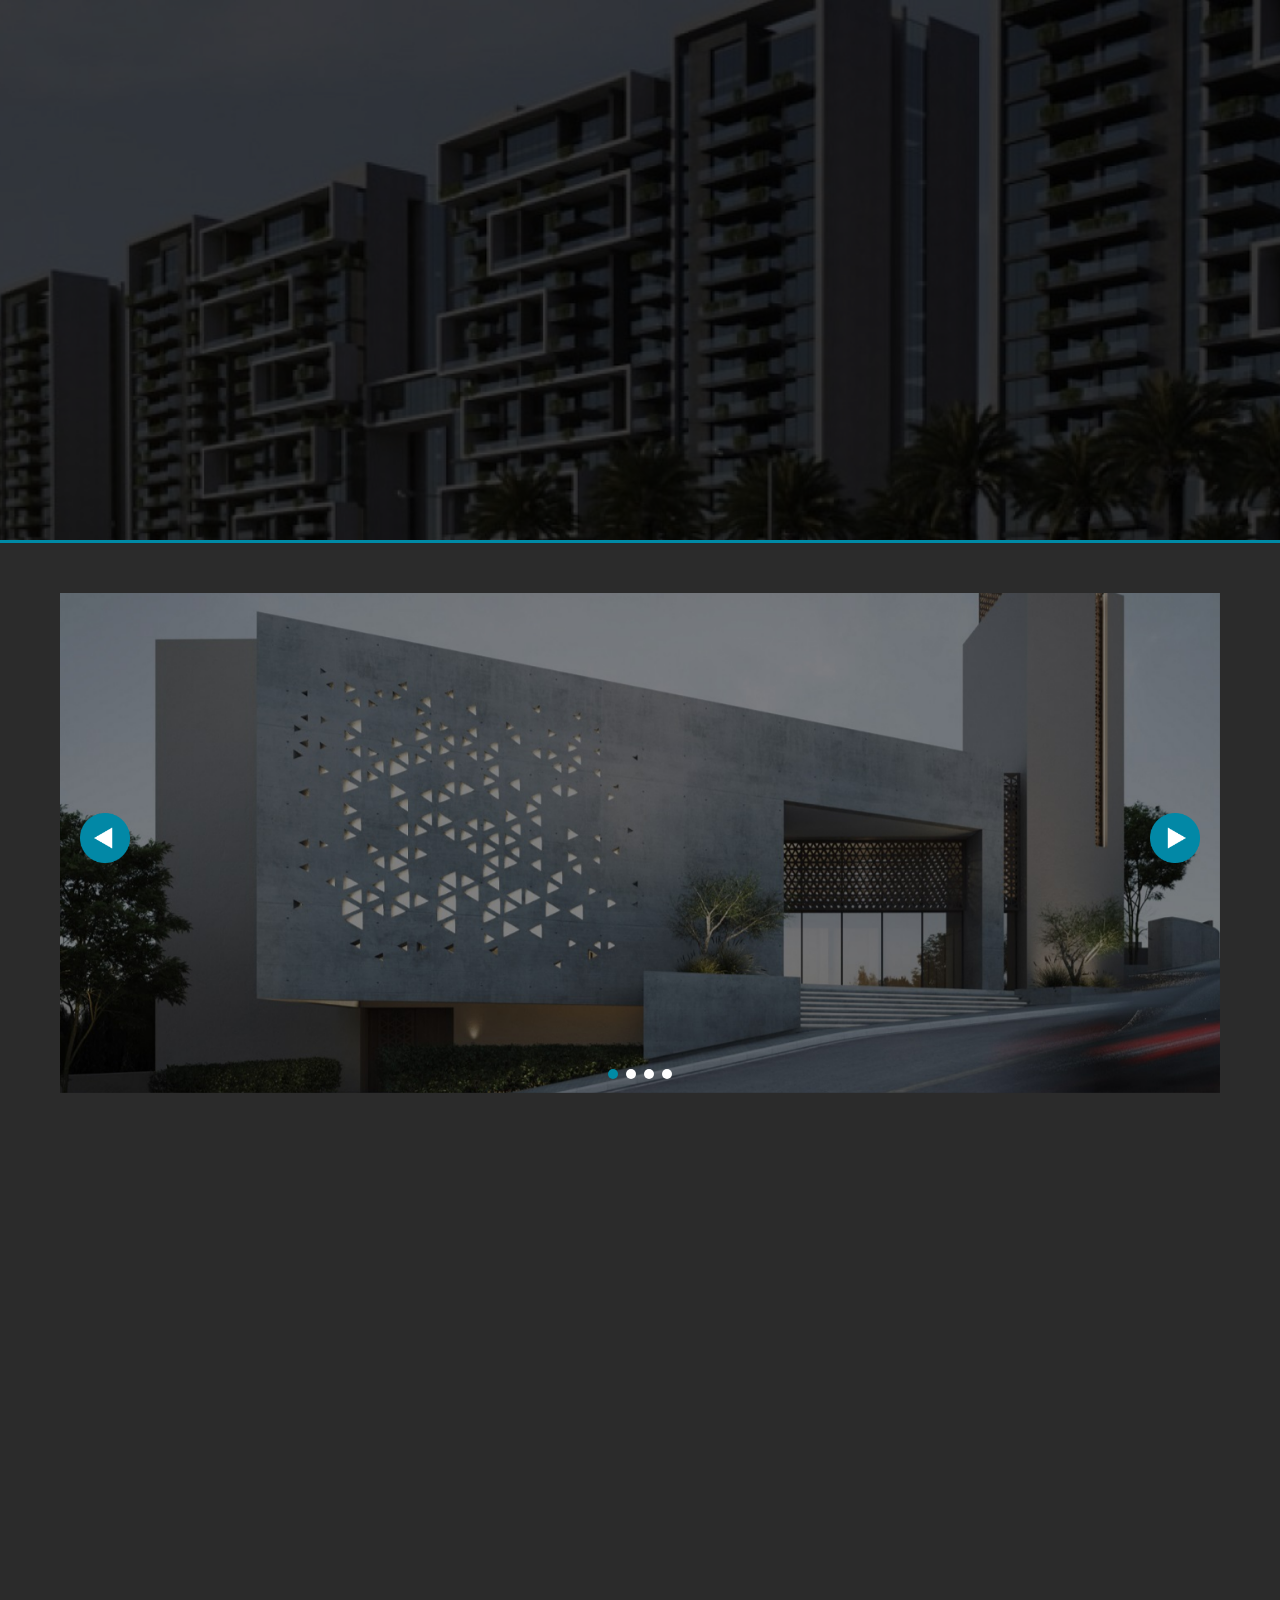
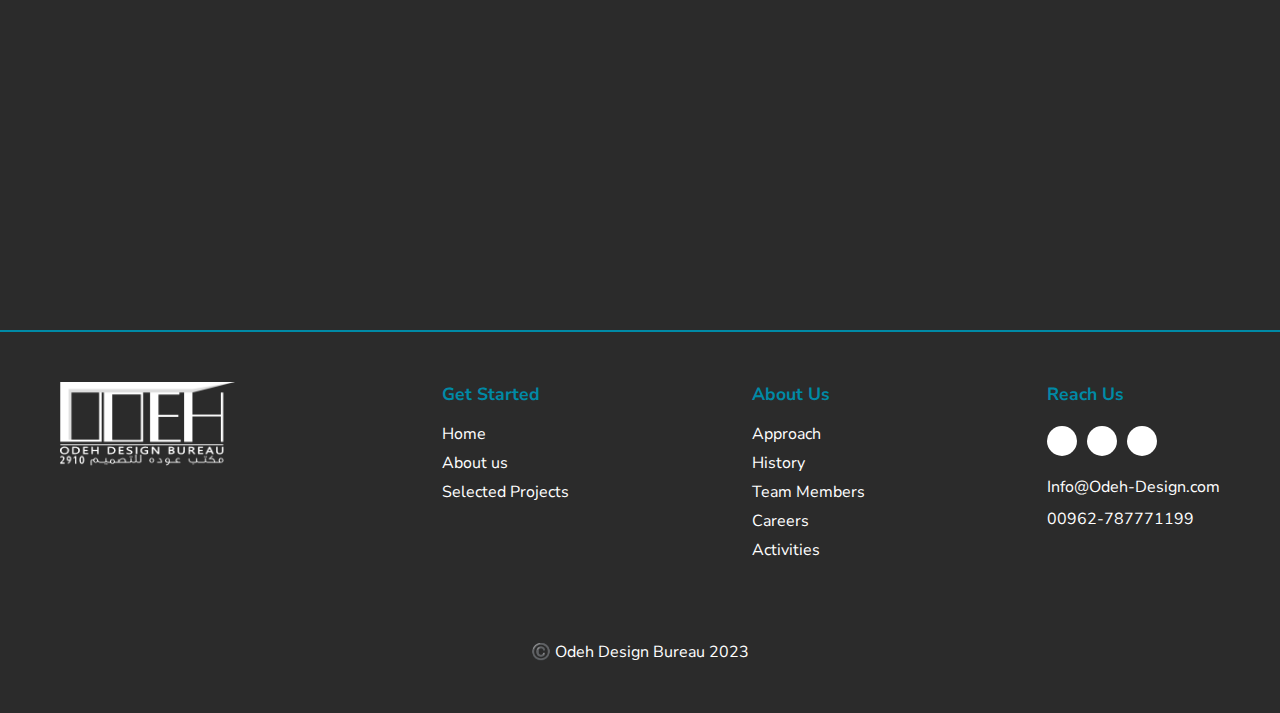
<file: pages/project-info.html>
<!DOCTYPE html>
<html lang="en">

<head>
  <meta charset="UTF-8">
  <meta name="viewport" content="width=device-width, initial-scale=1.0">
  <link rel="icon" href="../media/mini.png" type="image/x-icon" />
  <link rel="shortcut icon" href="../media/mini.png" />
  <link rel="apple-touch-icon" href="../media/mini.png" />
  <meta name="color-scheme" content="light only">
  <link rel="stylesheet" href="https://site-assets.fontawesome.com/releases/v6.4.0/css/all.css">
  <link rel="stylesheet" href="../js/swiper-bundle.min.css">
  <link rel="stylesheet" href="../scss/style.css">
  <title> Odeh Design </title>
</head>

<body>
  <!-- Start Nav -->
  <nav class="opacity" style="animation: fadetop 800ms ease 1000ms forwards;">
    <div class="box f-s">
      <div class="logo">
        <img src="../media/logo.png" alt="">
      </div>
      <div class="links">
        <div class="ls">
          <ul class="mainLinks">
            <li><a class="link" href="../index.html">Home</a></li>
            <li><a class="link" href="./about.html">About us </a></li>
            <li><a class="link active" href="./selected-projects.html">Selected Projects</a></li>
            <li><a class="link" href="./reach-out.html">Reach out</a></li>
            <li><a class="link" href="./careers.html">Careers</a></li>
            <li class="search"><img id="search-icon" src="../media/icons/search.png" alt=""></li>
          </ul>
          <div class="searchResult" id="result">
            <div class="blur" id="blur"></div>
            <div class="rs">
              <div><input type="search" id="search" autocomplete="off" placeholder="Search"></div>
              <div id="sResult"></div>
            </div>
          </div>
        </div>
        <button class="menu">
          <span></span>
          <span></span>
          <span></span>
        </button>
      </div>
    </div>
  </nav>
  <!-- End Nav -->

  <!-- Start Project Details -->
  <div class="div">
    <div class="img-con">
      <img src="../media/pages/view.jpg" alt="">
      <h1 class="opacity" style="animation: fadetop 800ms ease 500ms forwards;">Project Title</h1>
      <span class="opacity" style="animation: fadebtm 800ms ease 800ms forwards;"><img class="location"
          src="../media/icons/location.png" alt="">Jordan</span>
    </div>
  </div>
  <div class="pd">
    <div class="box projectDetails">
      <!-- Swiper -->
      <div id="swiperInner">
        <div class="swiper mySwiper" id="swiper">
          <div class="swiper-wrapper">
            <div class="swiper-slide">
              <img src="../media/Home.jpg" alt="">
            </div>
            <div class="swiper-slide">
              <img src="../media/Home.jpg" alt="">
            </div>
            <div class="swiper-slide">
              <img src="../media/Home.jpg" alt="">
            </div>
            <div class="swiper-slide">
              <img src="../media/Home.jpg" alt="">
            </div>
          </div>
          <div class="next"><img src="../media/icons/next.png" alt=""></div>
          <div class="prev"><img src="../media/icons/prev.png" alt=""></div>
          <div class="close" id="closer"><img src="../media/icons/close.png" alt=""></div>
          <div class="swiper-pagination"></div>
        </div>
      </div>

      <div class="box flex p0">
        <p class="before js-scroll fade-left">Lorem Ipsum is a dummy text used in printing and typesetting industry.
          It's known for its standard form in design layouts....Lorem Ipsum is a dummy text used in printing and
          typesetting industry. It's known for its standard form in design layouts....</p>
      </div>
      <div class="apiData">
        <div class="data js-scroll fade-right"><span class="m">type :</span> Experimental text Experimental text</div>
        <div class="data js-scroll fade-right"><span class="m">area :</span>Experimental text Experimental text</div>
        <div class="data js-scroll fade-right"><span class="m">status :</span>Experimental text Experimental text</div>
        <div class="data js-scroll fade-right"><span class="m">services :</span>Experimental text Experimental text
        </div>
      </div>
    </div>
  </div>
  <!-- End Project Details -->

  <!-- Start Similar Projects  -->
  <div class="projectsInner nb">
    <div class="box ti p30 js-scroll fade-top">
      <h1 class="before">Similar <span class="m pl5">projects</span> </h1>
    </div>
  </div>
  <div class="flex-sli js-scroll fade-btm">
    <div class="swiper sw2">
      <div class="swiper-wrapper">
        <div class="swiper-slide">
          <div class="project">
            <div class="proImg">
              <img src="../media/projects/1.png" alt="">
            </div>
            <div class="disc">
              <h2>Project Title</h2>
              <span>Lorem Ipsum is simply dummy text of the printing and typesetting industry. Lorem Ipsum has been the
                industry's standard dummy text ever since the 1500s, when an unknown printer took a galley of type and
                scrambled it to make a type specimen book. It has survived not only five centuries, but also the leap
                into
                electronic typesetting, remaining essentially unchanged. It was popularised in the 1960s with the
                release
                of Letraset sheets containing Lorem Ipsum passages, and more recently with desktop publishing software
                like Aldus PageMaker including versions of Lorem Ipsum.</span>
              <a href="##">view more <img src="../media/icons/arrow.png" alt=""></a>
            </div>
          </div>
        </div>
        <div class="swiper-slide">
          <div class="project">
            <div class="proImg"><img src="../media/projects/2.png" alt=""></div>
            <div class="disc">
              <h2>Project Title</h2>
              <span>Lorem Ipsum is simply dummy text of the printing and typesetting industry. Lorem Ipsum has been the
                industry's standard dummy text ever since the 1500s, when an unknown printer took a galley of type and
                scrambled it to make a type specimen book. It has survived not only five centuries, but also the leap
                into
                electronic typesetting, remaining essentially unchanged. It was popularised in the 1960s with the
                release
                of Letraset sheets containing Lorem Ipsum passages, and more recently with desktop publishing software
                like Aldus PageMaker including versions of Lorem Ipsum.</span>
              <a href="##">view more <img src="../media/icons/arrow.png" alt=""></a>
            </div>
          </div>
        </div>
        <div class="swiper-slide">
          <div class="project">
            <div class="proImg"><img src="../media/projects/3.png" alt=""></div>
            <div class="disc">
              <h2>Project Title</h2>
              <span>Lorem Ipsum is simply dummy text of the printing and typesetting industry. Lorem Ipsum has been the
                industry's standard dummy text ever since the 1500s, when an unknown printer took a galley of type and
                scrambled it to make a type specimen book. It has survived not only five centuries, but also the leap
                into
                electronic typesetting, remaining essentially unchanged. It was popularised in the 1960s with the
                release
                of Letraset sheets containing Lorem Ipsum passages, and more recently with desktop publishing software
                like Aldus PageMaker including versions of Lorem Ipsum.</span>
              <a href="##">view more <img src="../media/icons/arrow.png" alt=""></a>
            </div>
          </div>
        </div>
        <div class="swiper-slide">
          <div class="project">
            <div class="proImg">
              <img src="../media/projects/1.png" alt="">
            </div>
            <div class="disc">
              <h2>Project Title</h2>
              <span>Lorem Ipsum is simply dummy text of the printing and typesetting industry. Lorem Ipsum has been the
                industry's standard dummy text ever since the 1500s, when an unknown printer took a galley of type and
                scrambled it to make a type specimen book. It has survived not only five centuries, but also the leap
                into
                electronic typesetting, remaining essentially unchanged. It was popularised in the 1960s with the
                release
                of Letraset sheets containing Lorem Ipsum passages, and more recently with desktop publishing software
                like Aldus PageMaker including versions of Lorem Ipsum.</span>
              <a href="##">view more <img src="../media/icons/arrow.png" alt=""></a>
            </div>
          </div>
        </div>
        <div class="swiper-slide">
          <div class="project">
            <div class="proImg"><img src="../media/projects/2.png" alt=""></div>
            <div class="disc">
              <h2>Project Title</h2>
              <span>Lorem Ipsum is simply dummy text of the printing and typesetting industry. Lorem Ipsum has been the
                industry's standard dummy text ever since the 1500s, when an unknown printer took a galley of type and
                scrambled it to make a type specimen book. It has survived not only five centuries, but also the leap
                into
                electronic typesetting, remaining essentially unchanged. It was popularised in the 1960s with the
                release
                of Letraset sheets containing Lorem Ipsum passages, and more recently with desktop publishing software
                like Aldus PageMaker including versions of Lorem Ipsum.</span>
              <a href="##">view more <img src="../media/icons/arrow.png" alt=""></a>
            </div>
          </div>
        </div>
        <div class="swiper-slide">
          <div class="project">
            <div class="proImg"><img src="../media/projects/3.png" alt=""></div>
            <div class="disc">
              <h2>Project Title</h2>
              <span>Lorem Ipsum is simply dummy text of the printing and typesetting industry. Lorem Ipsum has been the
                industry's standard dummy text ever since the 1500s, when an unknown printer took a galley of type and
                scrambled it to make a type specimen book. It has survived not only five centuries, but also the leap
                into
                electronic typesetting, remaining essentially unchanged. It was popularised in the 1960s with the
                release
                of Letraset sheets containing Lorem Ipsum passages, and more recently with desktop publishing software
                like Aldus PageMaker including versions of Lorem Ipsum.</span>
              <a href="##">view more <img src="../media/icons/arrow.png" alt=""></a>
            </div>
          </div>
        </div>

      </div>
    </div>
  </div>
  <!-- End Similar Projects -->

  <!-- Start Swiper Viewer -->
  <div class="showSlider">
    <div class="sliderInner">
      <span class="vert" id="closer"></span>
      <div class="sliderCont">
        <!-- Swiper Will Be Here -->
      </div>
      <span class="vert" id="closer"></span>
    </div>
    <span class="hor1" id="closer"></span>
    <span class="hor2" id="closer"></span>
  </div>
  <!-- End Swiper Viewer -->
    <!-- Start Footer -->
    <footer>
      <div class="box footer">
        <div class="footerLogo">
          <img src="../media/logo.png" alt="">
        </div>

        <div class="secOne">
          <h1>Get Started</h1>
          <a href="../index.html" id="anchor">Home</a>
          <a href="./about.html" id="anchor">About us</a>
          <a href="./selected-projects.html" id="anchor">Selected Projects</a>
        </div>

        <div class="secTwo">
          <h1>About Us</h1>
          <a href="./approach.html" id="anchor">Approach</a>
          <a href="./history.html" id="anchor">History</a>
          <a href="./team.html" id="anchor">Team Members</a>
          <a href="./careers.html" id="anchor">Careers</a>
          <a href="./activities.html" id="anchor">Activities</a>
        </div>
        <div class="footerMedia">
          <h1>Reach Us</h1>
          <div class="media">
            <a href="https://www.linkedin.com/company/90866913/admin/feed/posts/"><i class="fa-brands fa-linkedin-in"></i></a>
            <a href="https://www.facebook.com/OdehDesignBureau"><i class="fa-brands fa-facebook-f"></i></a>
            <a href="##"><i class="fa-brands fa-instagram"></i></a>
          </div>
          <div class="call">
            <a class="mail" href="mailto:Info@Odeh-Design.com">Info@Odeh-Design.com</a>
            <a class="mail" href="tel:+962787771199">00962-787771199</a>
          </div>
        </div>
      </div>
      <div class="copy">©️ Odeh Design Bureau 2023</div>
    </footer>
    <!-- End Footer -->

  <script src="../js/main.js"></script>
  <script src="../js/scroll.js"></script>
  <script src="../js/swiper-bundle.min.js"></script>
  <script src="../js/swiper.js"></script>
  <script src="../js/swiper2.js"></script>

</body>

</html>
</file>
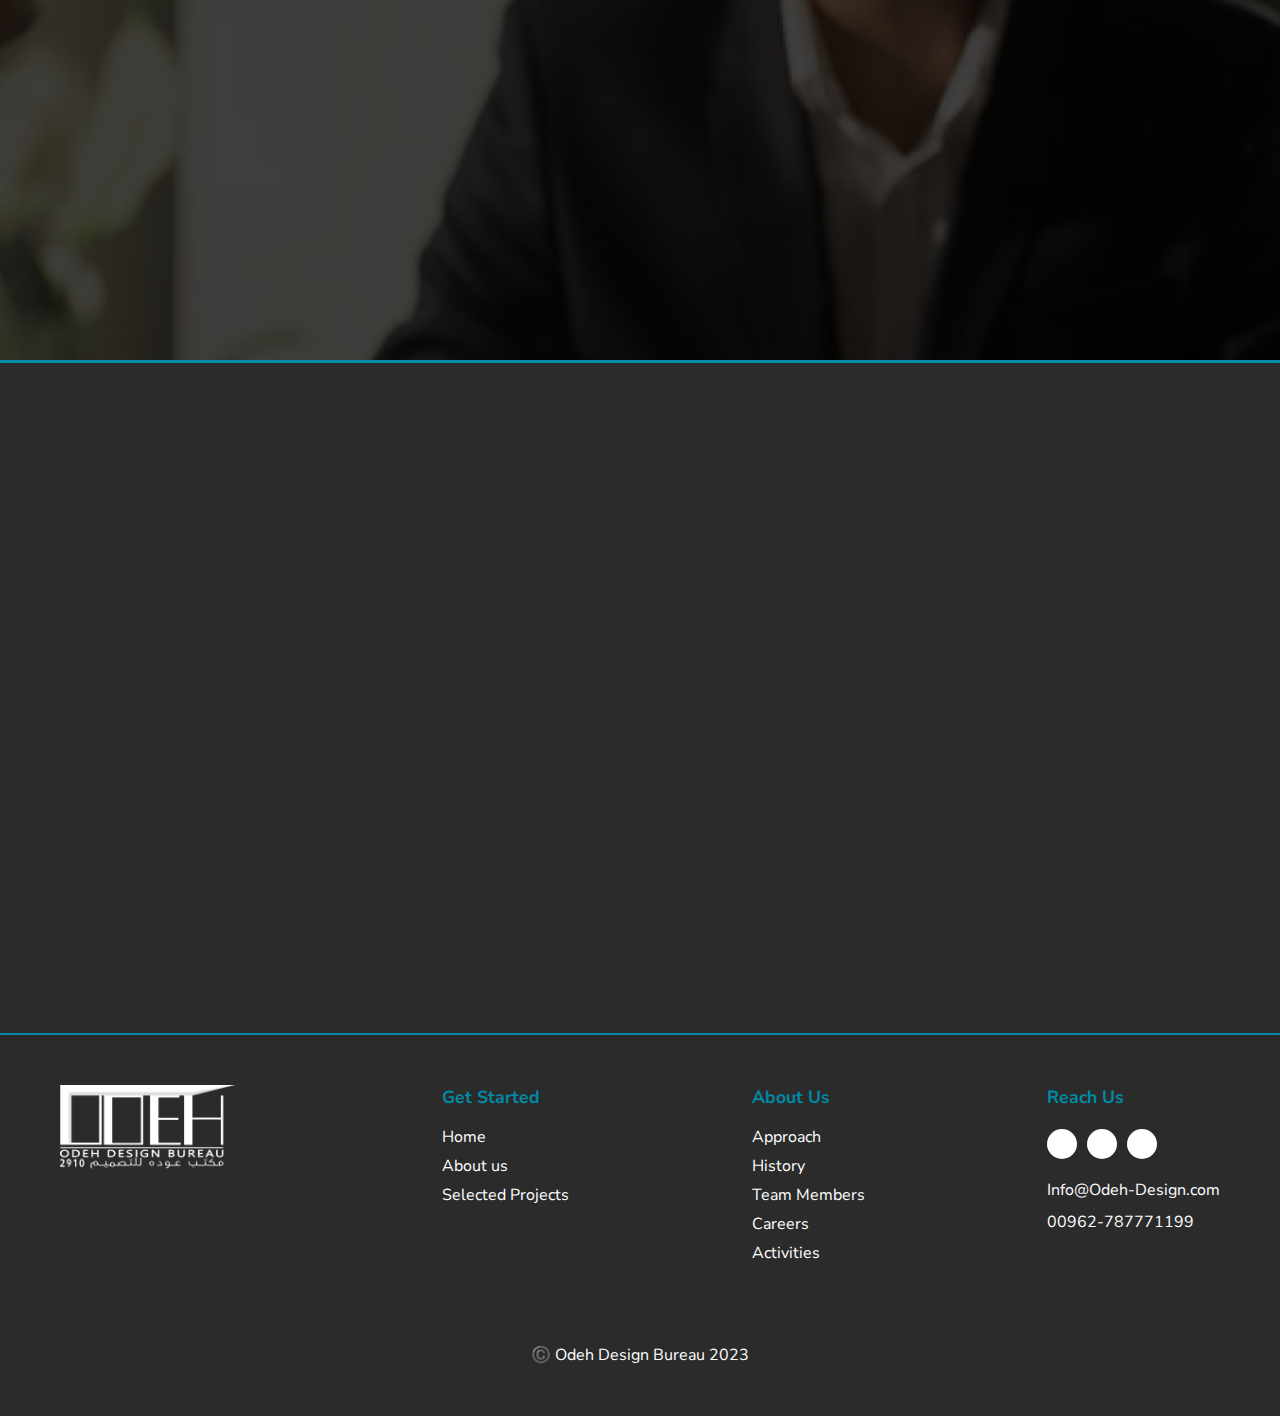
<file: pages/reach-out.html>
<!DOCTYPE html>
<html lang="en">

<head>
  <meta charset="UTF-8">
  <meta name="viewport" content="width=device-width, initial-scale=1.0">
  <link rel="stylesheet" href="../scss/style.css">
  <link rel="icon" href="../media/mini.png" type="image/x-icon" />
  <link rel="shortcut icon" href="../media/mini.png" />
  <link rel="apple-touch-icon" href="../media/mini.png" />
  <meta name="color-scheme" content="light only">
  <link rel="stylesheet" href="https://site-assets.fontawesome.com/releases/v6.4.0/css/all.css">
  <title> Odeh Design </title>
</head>

<body>
  <!-- Start Nav -->
  <nav class="opacity" style="animation: fadetop 800ms ease 1000ms forwards;">
    <div class="box f-s">
      <div class="logo">
        <img src="../media/logo.png" alt="">
      </div>
      <div class="links">
        <div class="ls">
          <ul class="mainLinks">
            <li><a class="link" href="../index.html">Home</a></li>
            <li><a class="link" href="./about.html">About us </a></li>
            <li><a class="link" href="./selected-projects.html">Selected Projects</a></li>
            <li><a class="link active" href="##">Reach out</a></li>
            <li><a class="link" href="./careers.html">Careers</a></li>
            <li class="search"><img id="search-icon" src="../media/icons/search.png" alt=""></li>
          </ul>
          <div class="searchResult" id="result">
            <div class="blur" id="blur"></div>
            <div class="rs">
              <div><input type="search" id="search" autocomplete="off" placeholder="Search"></div>
              <div id="sResult"></div>
            </div>
          </div>
        </div>
        <button class="menu">
          <span></span>
          <span></span>
          <span></span>
        </button>
      </div>
    </div>
  </nav>
  <!-- End Nav -->

  <!-- Start Careers -->
  <div class="div">
    <div class="img-con h40">
      <img src="../media/pages/reach.png" alt="">
    </div>
  </div>
  <div class="center forms">
    <div class="dataCard js-scroll fade-btm">
      <div class="dataRow">
        <span>email :</span>
        <span><a href="mailto:info@Odeh-Design.com">info@Odeh-Design.com</a></span>
      </div>
      <div class="dataRow">
        <span>number :</span>
        <span><a href="tel:+962787771199">00962-787771199</a></span>
      </div>
      <div class="dataRow">
        <span>office hours :</span>
        <select name="" id="">
          <option value="0">6 AM - 3 PM (GMT)</option>
        </select>
      </div>
      <div class="dataRow">
        <span>social media :</span>
        <div class="media">
          <a href="https://www.linkedin.com/company/90866913/admin/feed/posts/"><i class="fa-brands fa-linkedin-in"></i></a>
            <a href="https://www.facebook.com/OdehDesignBureau"><i class="fa-brands fa-facebook-f"></i></a>
            <a href="##"><i class="fa-brands fa-instagram"></i></a>
        </div>
      </div>
      <div class="dataRow">
        <span>location :</span>
        <iframe src="https://www.google.com/maps/embed?pb=!1m17!1m12!1m3!1d3383.3404694285186!2d35.830947875631225!3d32.00588987399538!2m3!1f0!2f0!3f0!3m2!1i1024!2i768!4f13.1!3m2!1m1!2zMzLCsDAwJzIxLjIiTiAzNcKwNTAnMDAuNyJF!5e0!3m2!1sen!2seg!4v1693503627930!5m2!1sen!2seg" style="border:0;" allowfullscreen="" loading="lazy" referrerpolicy="no-referrer-when-downgrade"></iframe>
      </div>
    </div>
    <div class="form js-scroll fade-btm">
      <header>
        <h1>feedback</h1>
        <span>Do you have a feedback on your experience with us?</span>
      </header>
      <form action="">
        <div class="input">
          <label for="">full name :</label>
          <input type="text">
          <span></span>
        </div>
        <div class="input">
          <label for="">email :</label>
          <input type="text">
          <span></span>
        </div>
        <div class="input ta" spellcheck="false">
          <label for="">message :</label>
          <textarea name="" id=""></textarea>
          <span></span>
        </div>
        <div class="send">
          <input type="submit" value="Send">
        </div>
      </form>
    </div>
  </div>
  <!-- End Careers -->

    <!-- Start Footer -->
    <footer>
      <div class="box footer">
        <div class="footerLogo">
          <img src="../media/logo.png" alt="">
        </div>

        <div class="secOne">
          <h1>Get Started</h1>
          <a href="../index.html" id="anchor">Home</a>
          <a href="./about.html" id="anchor">About us</a>
          <a href="./selected-projects.html" id="anchor">Selected Projects</a>
        </div>

        <div class="secTwo">
          <h1>About Us</h1>
          <a href="./approach.html" id="anchor">Approach</a>
          <a href="./history.html" id="anchor">History</a>
          <a href="./team.html" id="anchor">Team Members</a>
          <a href="./careers.html" id="anchor">Careers</a>
          <a href="./activities.html" id="anchor">Activities</a>
        </div>
        <div class="footerMedia">
          <h1>Reach Us</h1>
          <div class="media">
            <a href="https://www.linkedin.com/company/90866913/admin/feed/posts/"><i class="fa-brands fa-linkedin-in"></i></a>
            <a href="https://www.facebook.com/OdehDesignBureau"><i class="fa-brands fa-facebook-f"></i></a>
            <a href="##"><i class="fa-brands fa-instagram"></i></a>
            
          </div>
          <div class="call">
            <a class="mail" href="mailto:Info@Odeh-Design.com">Info@Odeh-Design.com</a>
            <a class="mail" href="tel:+962787771199">00962-787771199</a>
          </div>
        </div>
      </div>
      <div class="copy">©️ Odeh Design Bureau 2023</div>
    </footer>
    <!-- End Footer -->

  <script src="../js/main.js"></script>
  <script src="../js/scroll.js"></script>
</body>

</html>
</file>
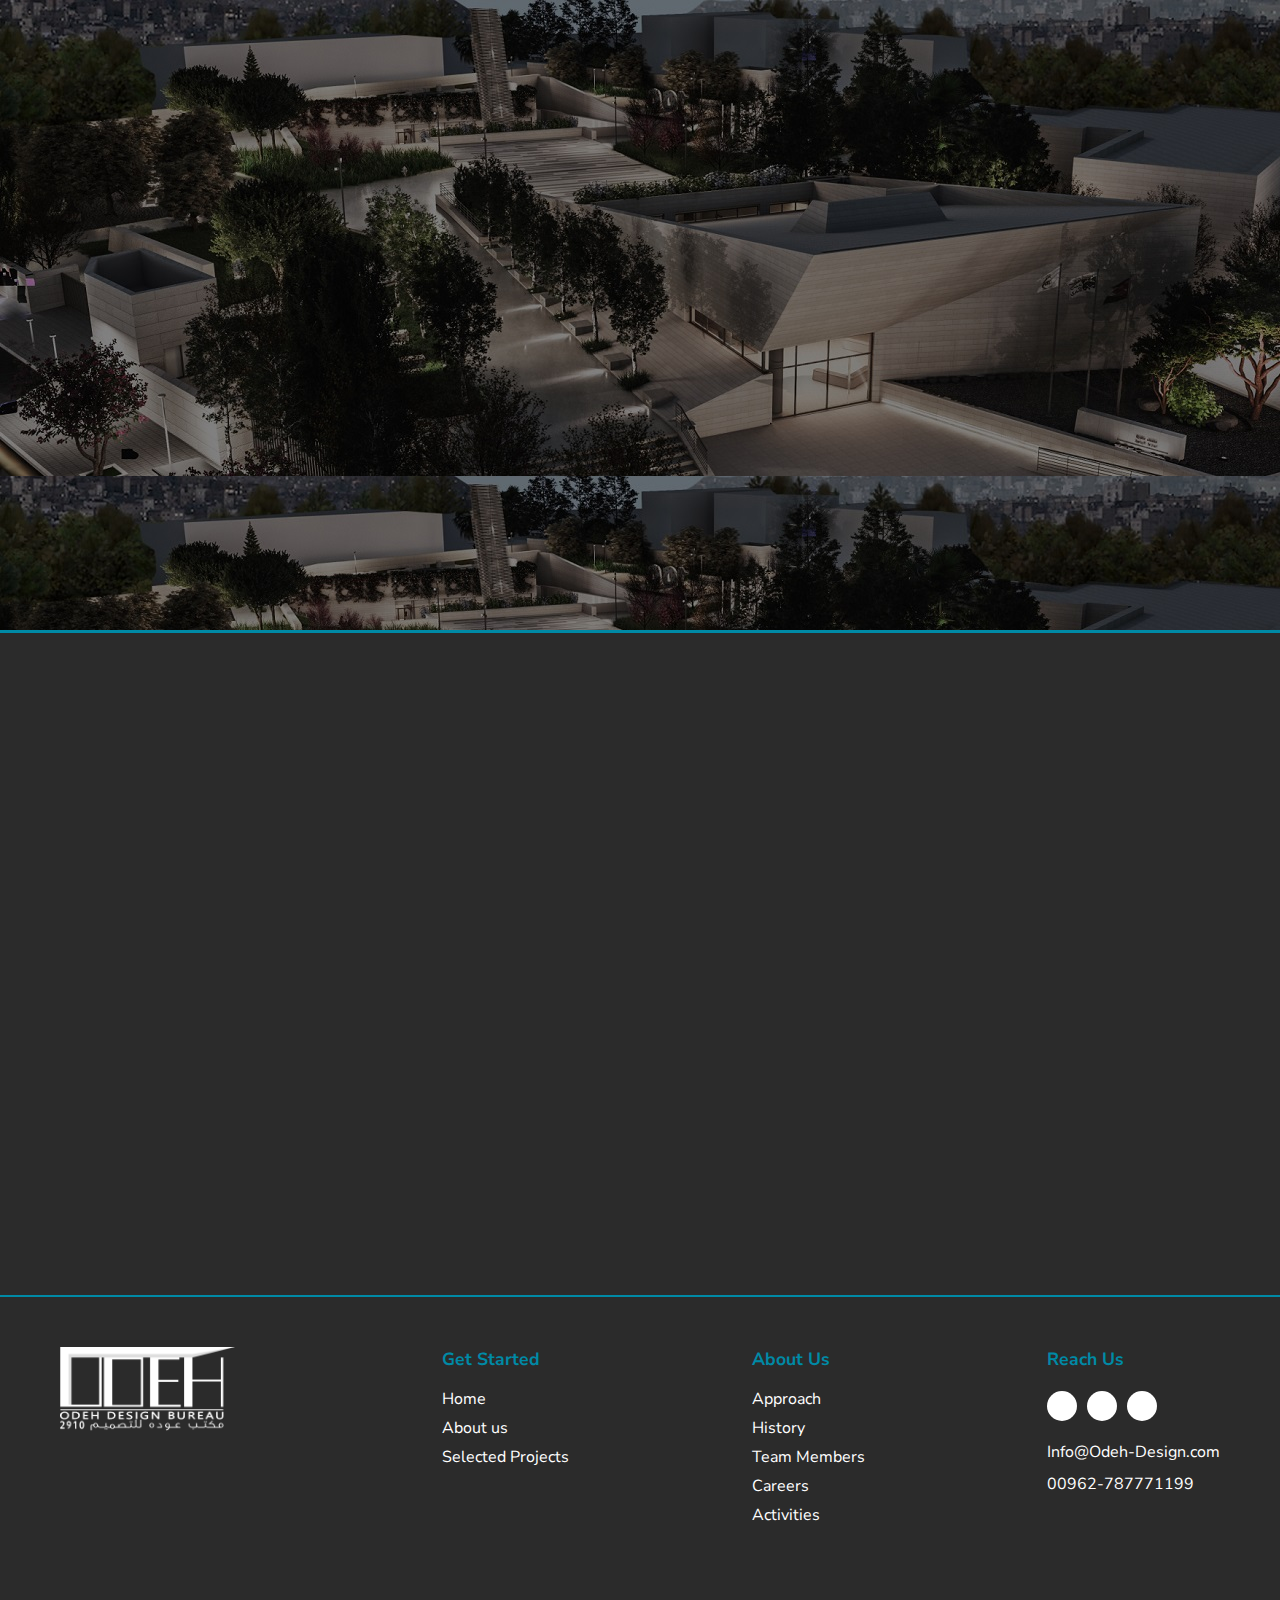
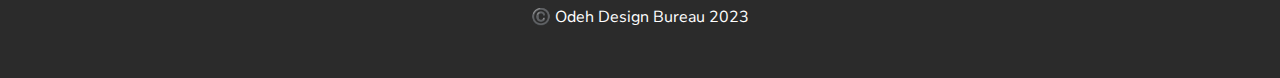
<file: pages/selected-projects.html>
<!DOCTYPE html>
<html lang="en">

<head>
  <meta charset="UTF-8">
  <meta name="viewport" content="width=device-width, initial-scale=1.0">
  <link rel="stylesheet" href="../scss/style.css">
  <link rel="icon" href="../media/mini.png" type="image/x-icon" />
  <link rel="shortcut icon" href="../media/mini.png" />
  <link rel="apple-touch-icon" href="../media/mini.png" />
  <meta name="color-scheme" content="light only">
  <link rel="stylesheet" href="https://site-assets.fontawesome.com/releases/v6.4.0/css/all.css">
  <title> Odeh Design </title>
</head>

<body>
  <!-- Start Nav -->
  <nav class="opacity" style="animation: fadetop 800ms ease 1000ms forwards;">
    <div class="box f-s">
      <div class="logo">
        <img src="../media/logo.png" alt="">
      </div>
      <div class="links">
        <div class="ls">
          <ul class="mainLinks">
            <li><a class="link" href="../index.html">Home</a></li>
            <li><a class="link" href="./about.html">About us </a></li>
            <li><a class="link active" href="##">Selected Projects</a></li>
            <li><a class="link" href="./reach-out.html">Reach out</a></li>
            <li><a class="link" href="./careers.html">Careers</a></li>
            <li class="search"><img id="search-icon" src="../media/icons/search.png" alt=""></li>
          </ul>
          <div class="searchResult" id="result">
            <div class="blur" id="blur"></div>
            <div class="rs">
              <div><input type="search" id="search" autocomplete="off" placeholder="Search"></div>
              <div id="sResult"></div>
            </div>
          </div>
        </div>
        <button class="menu">
          <span></span>
          <span></span>
          <span></span>
        </button>
      </div>
    </div>
  </nav>
  <!-- End Nav -->

  <!-- Start Home -->
  <div class="home sb">
    <header class="box">
      <div class="hd opacity" style="animation: fadebtm 800ms ease 500ms forwards;">
        <h2 class="sbt"><span class="w">DESIGNING BEYOND
          </span><br> <span class="m">BOUNDARIES!</span></h2>
      </div>
    </header>
    </div>
    <!-- End Home -->

    <!-- Start Category -->
  <div class="projectsInner" id="cat">
    <div class="box projects">
      <a href="./view-projects.html" class="project g0 js-scroll fade-btm">
        <div class="proImg"><img src="../media/Category/Hotels.png" alt=""></div>
        <div class="catTitle">Resorts & Hotels</div>
      </a>
      <a href="./view-projects.html" class="project g0 js-scroll fade-btm">
        <div class="proImg"><img src="../media/Category/Private.png" alt=""></div>
        <div class="catTitle">Private Villas</div>
      </a>
      <a href="./view-projects.html" class="project g0 js-scroll fade-btm">
        <div class="proImg"><img src="../media/Category/Residential.png" alt=""></div>
        <div class="catTitle">Residential Complexes</div>
      </a>
      <a href="./view-projects.html" class="project g0 js-scroll fade-btm">
        <div class="proImg"><img src="../media/Category/Commercial.png" alt=""></div>
        <div class="catTitle">Commercial Complexes</div>
      </a>
      <a href="./view-projects.html" class="project g0 js-scroll fade-btm">
        <div class="proImg"><img src="../media/Category/Institutional.png" alt=""></div>
        <div class="catTitle">Institutional - Cultural</div>
      </a>

    </div>
  </div>
  <!-- End Category-->
  


    <!-- Start Footer -->
    <footer>
      <div class="box footer">
        <div class="footerLogo">
          <img src="../media/logo.png" alt="">
        </div>

        <div class="secOne">
          <h1>Get Started</h1>
          <a href="../index.html" id="anchor">Home</a>
          <a href="./about.html" id="anchor">About us</a>
          <a href="./selected-projects.html" id="anchor">Selected Projects</a>
        </div>

        <div class="secTwo">
          <h1>About Us</h1>
          <a href="./approach.html" id="anchor">Approach</a>
          <a href="./history.html" id="anchor">History</a>
          <a href="./team.html" id="anchor">Team Members</a>
          <a href="./careers.html" id="anchor">Careers</a>
          <a href="./activities.html" id="anchor">Activities</a>
        </div>
        <div class="footerMedia">
          <h1>Reach Us</h1>
          <div class="media">
            <a href="https://www.linkedin.com/company/90866913/admin/feed/posts/"><i class="fa-brands fa-linkedin-in"></i></a>
            <a href="https://www.facebook.com/OdehDesignBureau"><i class="fa-brands fa-facebook-f"></i></a>
            <a href="##"><i class="fa-brands fa-instagram"></i></a>
          </div>
          <div class="call">
            <a class="mail" href="mailto:Info@Odeh-Design.com">Info@Odeh-Design.com</a>
            <a class="mail" href="tel:+962787771199">00962-787771199</a>
          </div>
        </div>
      </div>
      <div class="copy">©️ Odeh Design Bureau 2023</div>
    </footer>
    <!-- End Footer -->

  <script src="../js/main.js"></script>
  <script src="../js/scroll.js"></script>
</body>

</html>
</file>
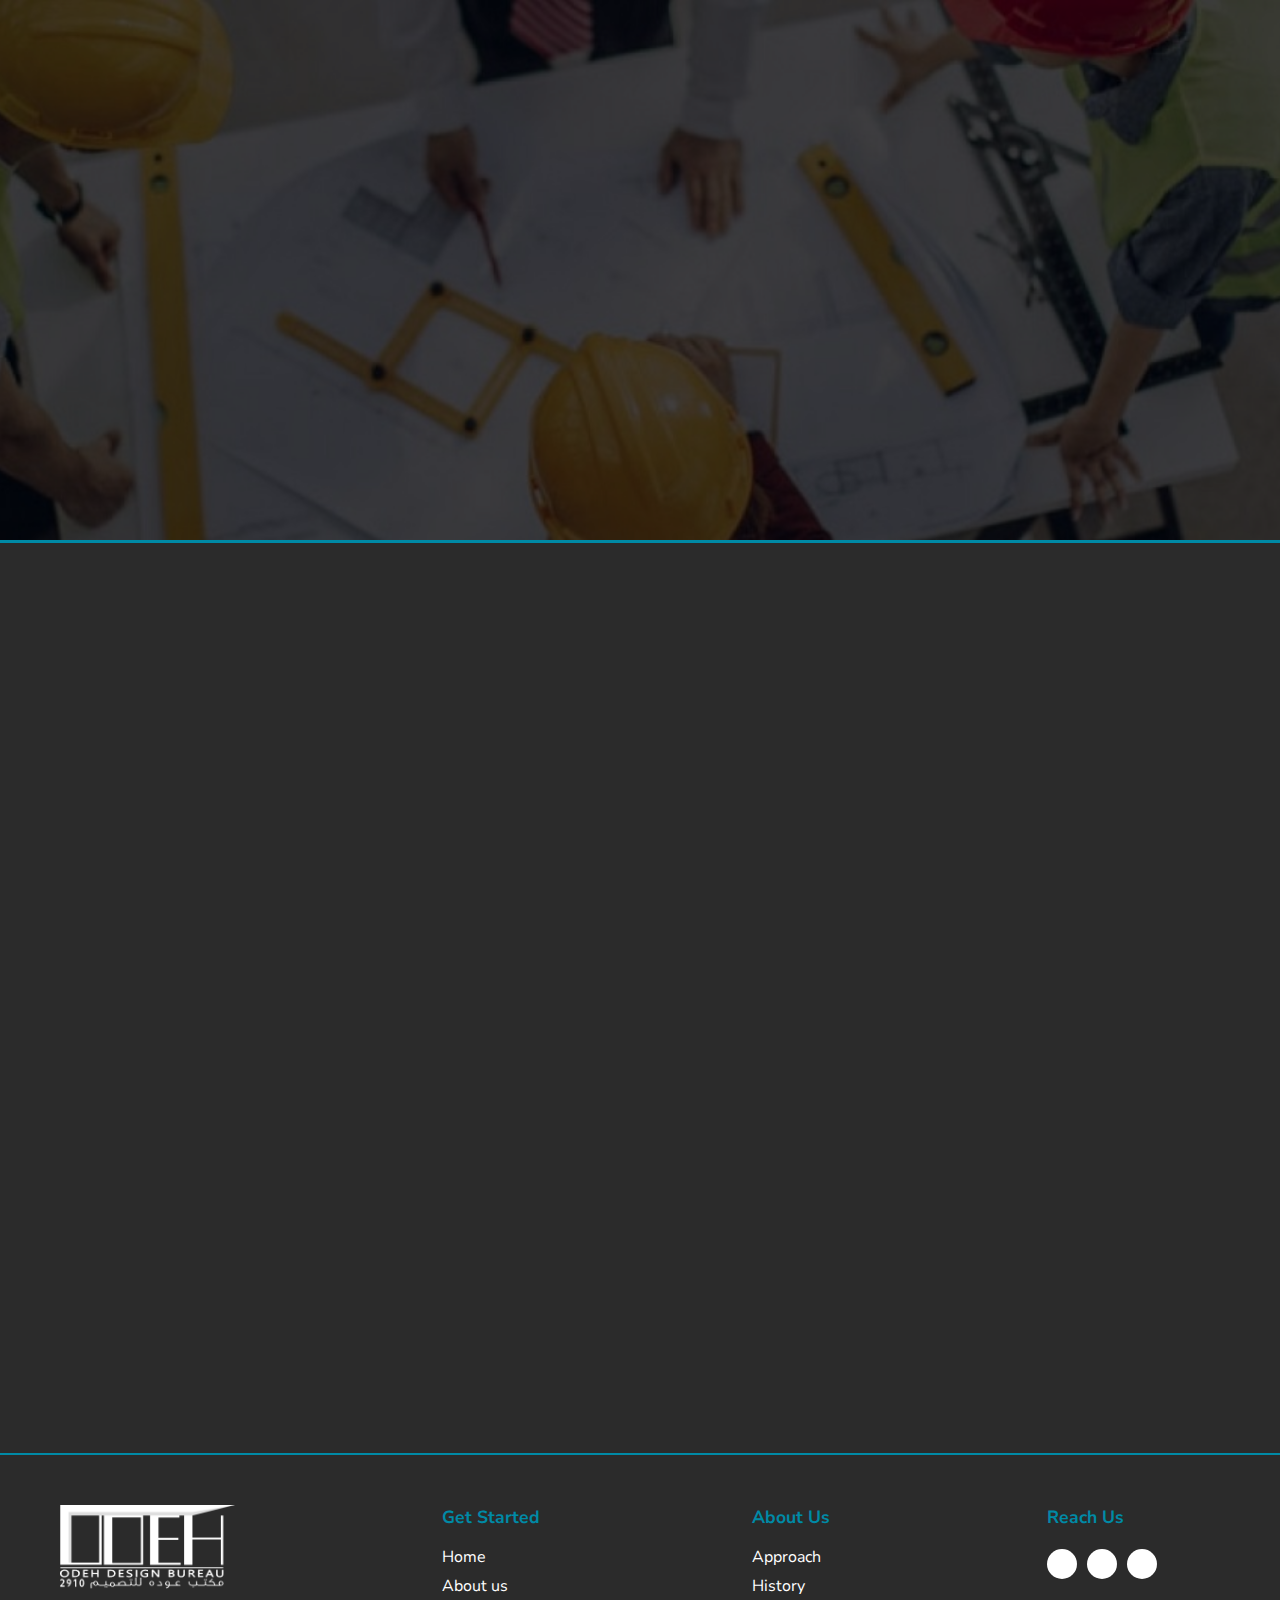
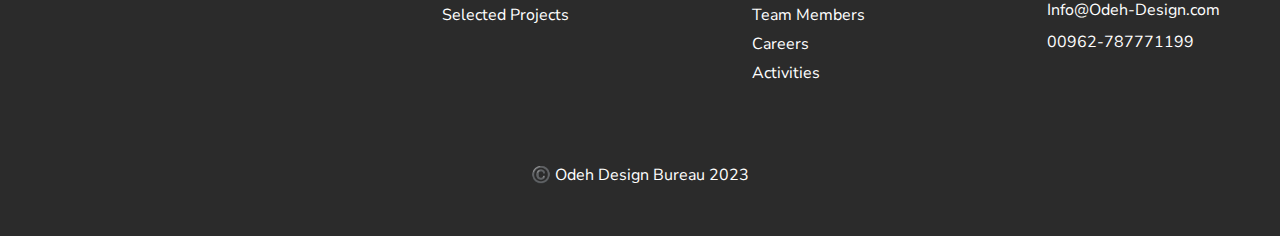
<file: pages/team.html>
<!DOCTYPE html>
<html lang="en">

<head>
  <meta charset="UTF-8">
  <meta name="viewport" content="width=device-width, initial-scale=1.0">
  <link rel="stylesheet" href="../scss/style.css">
  <link rel="icon" href="../media/mini.png" type="image/x-icon" />
  <link rel="shortcut icon" href="../media/mini.png" />
  <link rel="apple-touch-icon" href="../media/mini.png" />
  <meta name="color-scheme" content="light only">
  <link rel="stylesheet" href="https://site-assets.fontawesome.com/releases/v6.4.0/css/all.css">
  <title> Odeh Design </title>
</head>

<body>
  <!-- Start Nav -->
  <nav class="opacity" style="animation: fadetop 800ms ease 1000ms forwards;">
    <div class="box f-s">
      <div class="logo">
        <img src="../media/logo.png" alt="">
      </div>
      <div class="links">
        <div class="ls">
          <ul class="mainLinks">
            <li><a class="link" href="../index.html">Home</a></li>
            <li><a class="link active" href="./about.html">About us </a></li>
            <li><a class="link" href="./selected-projects.html">Selected Projects</a></li>
            <li><a class="link" href="./reach-out.html">Reach out</a></li>
            <li><a class="link" href="./careers.html">Careers</a></li>
            <li class="search"><img id="search-icon" src="../media/icons/search.png" alt=""></li>
          </ul>
          <div class="searchResult" id="result">
            <div class="blur" id="blur"></div>
            <div class="rs">
              <div><input type="search" id="search" autocomplete="off" placeholder="Search"></div>
              <div id="sResult"></div>
            </div>
          </div>
        </div>
        <button class="menu">
          <span></span>
          <span></span>
          <span></span>
        </button>
      </div>
    </div>
  </nav>
  <!-- End Nav -->

  <!-- Start Team -->
  <div class="div">
    <div class="img-con">
      <img src="../media/pages/team.jpg" alt="">
      <h1 class="opacity" style="animation: fadetop 800ms ease 500ms forwards;">team members</h1>
    </div>
  </div>
  <div class="center">
    <div class="box membersInner">
      <div class="member js-scroll fade-btm">
        <div class="memberImg"><img src="../media/members/member.png" alt=""></div>
        <div class="memberData">
          <span>Monther Nayfeh</span>
          <span>structural engineer</span>
          <span>+7 Years exp</span>
          <a href="##"><img src="../media/icons/linkedin.png" alt=""></a>
        </div>
      </div>
      <div class="member js-scroll fade-btm">
        <div class="memberImg"><img src="../media/members/member.png" alt=""></div>
        <div class="memberData">
          <span>Monther Nayfeh</span>
          <span>structural engineer</span>
          <span>+7 Years exp</span>
          <a href="##"><img src="../media/icons/linkedin.png" alt=""></a>
        </div>
      </div>
      <div class="member js-scroll fade-btm">
        <div class="memberImg"><img src="../media/members/member.png" alt=""></div>
        <div class="memberData">
          <span>Monther Nayfeh</span>
          <span>structural engineer</span>
          <span>+7 Years exp</span>
          <a href="##"><img src="../media/icons/linkedin.png" alt=""></a>
        </div>
      </div>
      <div class="member js-scroll fade-btm">
        <div class="memberImg"><img src="../media/members/member.png" alt=""></div>
        <div class="memberData">
          <span>Monther Nayfeh</span>
          <span>structural engineer</span>
          <span>+7 Years exp</span>
          <a href="##"><img src="../media/icons/linkedin.png" alt=""></a>
        </div>
      </div>
      <div class="member js-scroll fade-btm">
        <div class="memberImg"><img src="../media/members/member.png" alt=""></div>
        <div class="memberData">
          <span>Monther Nayfeh</span>
          <span>structural engineer</span>
          <span>+7 Years exp</span>
          <a href="##"><img src="../media/icons/linkedin.png" alt=""></a>

        </div>
      </div>
      <div class="member js-scroll fade-btm">
        <div class="memberImg"><img src="../media/members/member.png" alt=""></div>
        <div class="memberData">
          <span>Monther Nayfeh</span>
          <span>structural engineer</span>
          <span>+7 Years exp</span>
          <a href="##"><img src="../media/icons/linkedin.png" alt=""></a>
        </div>
      </div>

    </div>
  </div>
  <!-- End Team -->


    <!-- Start Footer -->
    <footer>
      <div class="box footer">
        <div class="footerLogo">
          <img src="../media/logo.png" alt="">
        </div>

        <div class="secOne">
          <h1>Get Started</h1>
          <a href="../index.html" id="anchor">Home</a>
          <a href="./about.html" id="anchor">About us</a>
          <a href="./selected-projects.html" id="anchor">Selected Projects</a>
        </div>

        <div class="secTwo">
          <h1>About Us</h1>
          <a href="./approach.html" id="anchor">Approach</a>
          <a href="./history.html" id="anchor">History</a>
          <a href="./team.html" id="anchor">Team Members</a>
          <a href="./careers.html" id="anchor">Careers</a>
          <a href="./activities.html" id="anchor">Activities</a>
        </div>
        <div class="footerMedia">
          <h1>Reach Us</h1>
          <div class="media">
            <a href="https://www.linkedin.com/company/90866913/admin/feed/posts/"><i class="fa-brands fa-linkedin-in"></i></a>
            <a href="https://www.facebook.com/OdehDesignBureau"><i class="fa-brands fa-facebook-f"></i></a>
            <a href="##"><i class="fa-brands fa-instagram"></i></a>
          </div>
          <div class="call">
            <a class="mail" href="mailto:Info@Odeh-Design.com">Info@Odeh-Design.com</a>
            <a class="mail" href="tel:+962787771199">00962-787771199</a>
          </div>
        </div>
      </div>
      <div class="copy">©️ Odeh Design Bureau 2023</div>
    </footer>
    <!-- End Footer -->

  <script src="../js/main.js"></script>
  <script src="../js/scroll.js"></script>
</body>

</html>
</file>
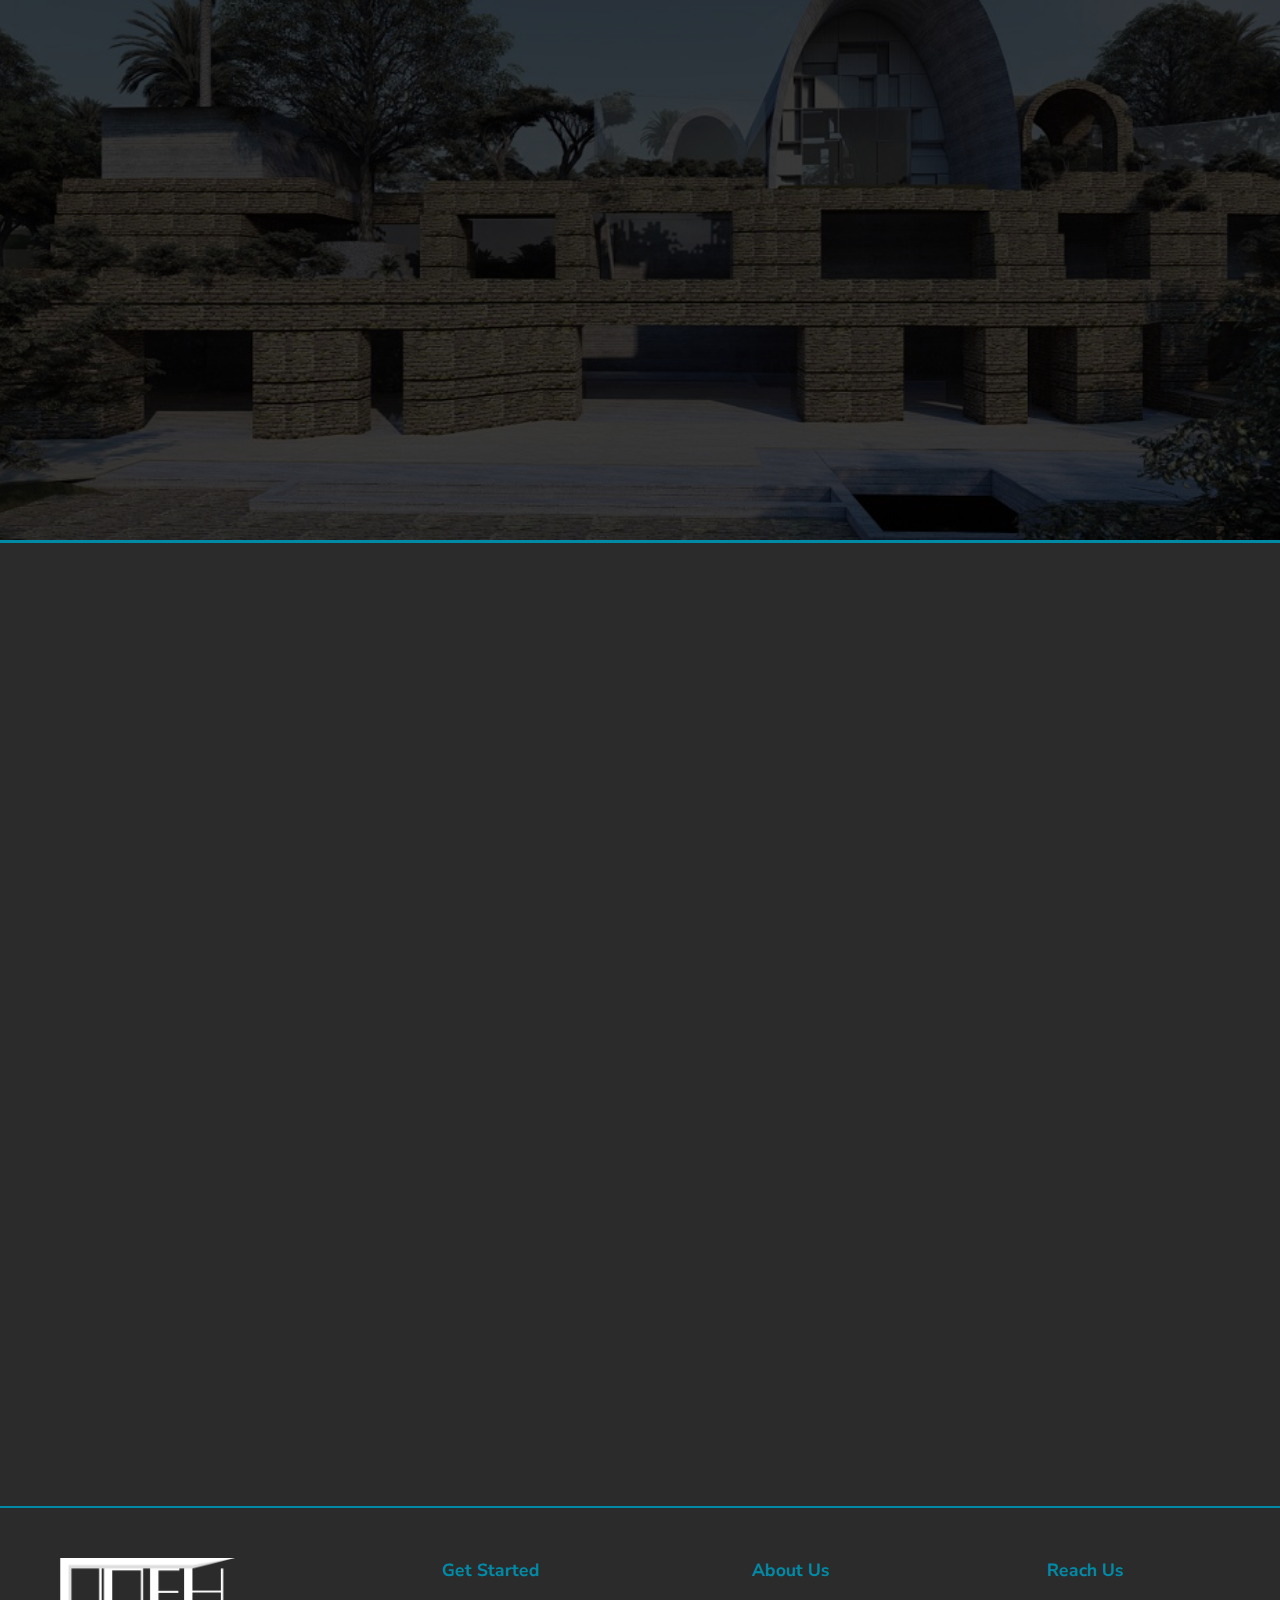
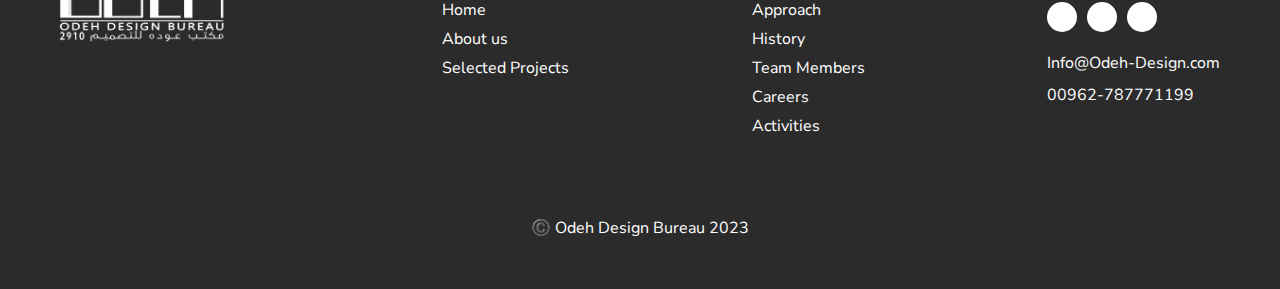
<file: pages/view-projects.html>
<!DOCTYPE html>
<html lang="en">

<head>
  <meta charset="UTF-8">
  <meta name="viewport" content="width=device-width, initial-scale=1.0">
  <link rel="stylesheet" href="../scss/style.css">
  <link rel="icon" href="../media/mini.png" type="image/x-icon" />
  <link rel="shortcut icon" href="../media/mini.png" />
  <link rel="apple-touch-icon" href="../media/mini.png" />
  <meta name="color-scheme" content="light only">
  <link rel="stylesheet" href="https://site-assets.fontawesome.com/releases/v6.4.0/css/all.css">
  <title> Odeh Design </title>
</head>

<body>
  <!-- Start Nav -->
  <nav class="opacity" style="animation: fadetop 800ms ease 1000ms forwards;">
    <div class="box f-s">
      <div class="logo">
        <img src="../media/logo.png" alt="">
      </div>
      <div class="links">
        <div class="ls">
          <ul class="mainLinks">
            <li><a class="link" href="../index.html">Home</a></li>
            <li><a class="link" href="./about.html">About us </a></li>
            <li><a class="link active" href="./selected-projects.html">Selected Projects</a></li>
            <li><a class="link" href="./reach-out.html">Reach out</a></li>
            <li><a class="link" href="./careers.html">Careers</a></li>
            <li class="search"><img id="search-icon" src="../media/icons/search.png" alt=""></li>
          </ul>
          <div class="searchResult" id="result">
            <div class="blur" id="blur"></div>
            <div class="rs">
              <div><input type="search" id="search" autocomplete="off" placeholder="Search"></div>
              <div id="sResult"></div>
            </div>
          </div>
        </div>
        <button class="menu">
          <span></span>
          <span></span>
          <span></span>
        </button>
      </div>
    </div>
  </nav>
  <!-- End Nav -->

  <!-- Start Projects -->
  <div class="div">
    <div class="img-con">
      <img src="../media/pages/cat.jpg" alt="">
      <h1 class="opacity" style="animation: fadetop 800ms ease 500ms forwards;">Resorts & Hotels</h1>
    </div>
  </div>
  <div class="projectsInner">
    <div class="box ti opacity" style="animation: fadebtm 800ms ease 800ms forwards;">
      <h1 class="before">selected <span class="m pl5">projects</span> </h1>
    </div>
    <div class="box projects">
      <div class="project js-scroll fade-btm">
        <div class="proImg"><img src="../media/projects/1.png" alt=""></div>
        <div class="disc">
          <h2>Project Title</h2>
          <span>Lorem Ipsum is simply dummy text of the printing and typesetting industry. Lorem Ipsum has been the
            industry's standard dummy text ever since the 1500s, when an unknown printer took a galley of type and
            scrambled it to make a type specimen book. It has survived not only five centuries, but also the leap into
            electronic typesetting, remaining essentially unchanged. It was popularised in the 1960s with the release
            of Letraset sheets containing Lorem Ipsum passages, and more recently with desktop publishing software
            like Aldus PageMaker including versions of Lorem Ipsum.</span>
          <a href="./project-info.html">view more <img src="../media/icons/arrow.png" alt=""></a>
        </div>
      </div>
      <div class="project js-scroll fade-btm">
        <div class="proImg"><img src="../media/projects/2.png" alt=""></div>
        <div class="disc">
          <h2>Project Title</h2>
          <span>Lorem Ipsum is simply dummy text of the printing and typesetting industry. Lorem Ipsum has been the
            industry's standard dummy text ever since the 1500s, when an unknown printer took a galley of type and
            scrambled it to make a type specimen book. It has survived not only five centuries, but also the leap into
            electronic typesetting, remaining essentially unchanged. It was popularised in the 1960s with the release
            of Letraset sheets containing Lorem Ipsum passages, and more recently with desktop publishing software
            like Aldus PageMaker including versions of Lorem Ipsum.</span>
          <a href="./project-info.html">view more <img src="../media/icons/arrow.png" alt=""></a>
        </div>
      </div>
      <div class="project js-scroll fade-btm">
        <div class="proImg"><img src="../media/projects/3.png" alt=""></div>
        <div class="disc">
          <h2>Project Title</h2>
          <span>Lorem Ipsum is simply dummy text of the printing and typesetting industry. Lorem Ipsum has been the
            industry's standard dummy text ever since the 1500s, when an unknown printer took a galley of type and
            scrambled it to make a type specimen book. It has survived not only five centuries, but also the leap into
            electronic typesetting, remaining essentially unchanged. It was popularised in the 1960s with the release
            of Letraset sheets containing Lorem Ipsum passages, and more recently with desktop publishing software
            like Aldus PageMaker including versions of Lorem Ipsum.</span>
          <a href="./project-info.html">view more <img src="../media/icons/arrow.png" alt=""></a>
        </div>
      </div>

      <div class="project js-scroll fade-btm">
        <div class="proImg">
          <img src="../media/projects/1.png" alt="">
        </div>
        <div class="disc">
          <h2>Project Title</h2>
          <span>Lorem Ipsum is simply dummy text of the printing and typesetting industry. Lorem Ipsum has been the
            industry's standard dummy text ever since the 1500s, when an unknown printer took a galley of type and
            scrambled it to make a type specimen book. It has survived not only five centuries, but also the leap into
            electronic typesetting, remaining essentially unchanged. It was popularised in the 1960s with the release
            of Letraset sheets containing Lorem Ipsum passages, and more recently with desktop publishing software
            like Aldus PageMaker including versions of Lorem Ipsum.</span>
          <a href="./project-info.html">view more <img src="../media/icons/arrow.png" alt=""></a>
        </div>
      </div>
      <div class="project js-scroll fade-btm">
        <div class="proImg"><img src="../media/projects/2.png" alt=""></div>
        <div class="disc">
          <h2>Project Title</h2>
          <span>Lorem Ipsum is simply dummy text of the printing and typesetting industry. Lorem Ipsum has been the
            industry's standard dummy text ever since the 1500s, when an unknown printer took a galley of type and
            scrambled it to make a type specimen book. It has survived not only five centuries, but also the leap into
            electronic typesetting, remaining essentially unchanged. It was popularised in the 1960s with the release
            of Letraset sheets containing Lorem Ipsum passages, and more recently with desktop publishing software
            like Aldus PageMaker including versions of Lorem Ipsum.</span>
          <a href="./project-info.html">view more <img src="../media/icons/arrow.png" alt=""></a>
        </div>
      </div>
      <div class="project js-scroll fade-btm">
        <div class="proImg"><img src="../media/projects/3.png" alt=""></div>
        <div class="disc">
          <h2>Project Title</h2>
          <span>Lorem Ipsum is simply dummy text of the printing and typesetting industry. Lorem Ipsum has been the
            industry's standard dummy text ever since the 1500s, when an unknown printer took a galley of type and
            scrambled it to make a type specimen book. It has survived not only five centuries, but also the leap into
            electronic typesetting, remaining essentially unchanged. It was popularised in the 1960s with the release
            of Letraset sheets containing Lorem Ipsum passages, and more recently with desktop publishing software
            like Aldus PageMaker including versions of Lorem Ipsum.</span>
          <a href="./project-info.html">view more <img src="../media/icons/arrow.png" alt=""></a>
        </div>
      </div>
    </div>
  </div>
  <!-- End Projects -->


    <!-- Start Footer -->
    <footer>
      <div class="box footer">
        <div class="footerLogo">
          <img src="../media/logo.png" alt="">
        </div>

        <div class="secOne">
          <h1>Get Started</h1>
          <a href="../index.html" id="anchor">Home</a>
          <a href="./about.html" id="anchor">About us</a>
          <a href="./selected-projects.html" id="anchor">Selected Projects</a>
        </div>

        <div class="secTwo">
          <h1>About Us</h1>
          <a href="./approach.html" id="anchor">Approach</a>
          <a href="./history.html" id="anchor">History</a>
          <a href="./team.html" id="anchor">Team Members</a>
          <a href="./careers.html" id="anchor">Careers</a>
          <a href="./activities.html" id="anchor">Activities</a>
        </div>
        <div class="footerMedia">
          <h1>Reach Us</h1>
          <div class="media">
            <a href="https://www.linkedin.com/company/90866913/admin/feed/posts/"><i class="fa-brands fa-linkedin-in"></i></a>
            <a href="https://www.facebook.com/OdehDesignBureau"><i class="fa-brands fa-facebook-f"></i></a>
            <a href="##"><i class="fa-brands fa-instagram"></i></a>
          </div>
          <div class="call">
            <a class="mail" href="mailto:Info@Odeh-Design.com">Info@Odeh-Design.com</a>
            <a class="mail" href="tel:+962787771199">00962-787771199</a>
          </div>
        </div>
      </div>
      <div class="copy">©️ Odeh Design Bureau 2023</div>
    </footer>
    <!-- End Footer -->

  <script src="../js/main.js"></script>
  <script src="../js/scroll.js"></script>
</body>

</html>
</file>
<file: scss/style.css>
@charset "UTF-8";
@import url("https://fonts.googleapis.com/css2?family=Nunito+Sans:opsz,wght@6..12,200;6..12,300;6..12,400;6..12,500;6..12,600;6..12,700;6..12,800&display=swap");
* {
  margin: 0;
  padding: 0;
  box-sizing: border-box;
}

::-moz-selection {
  color: #fff;
  background: #008aa6;
}

::selection {
  color: #fff;
  background: #008aa6;
}

body {
  width: 100%;
  font-family: "Nunito Sans", sans-serif;
  overflow-x: hidden;
  background-color: #2b2b2b;
}
body::-webkit-scrollbar {
  width: 5px;
}
body::-webkit-scrollbar-track {
  background: #2b2b2b;
}
body::-webkit-scrollbar-thumb {
  background: #008aa6;
}

@media (max-width: 900px) {
  body::-webkit-scrollbar {
    width: 0px;
  }
}
html {
  width: 100%;
  scroll-behavior: smooth;
}

a {
  text-decoration: none;
  color: #000;
}

button {
  border: none;
  outline: none;
  background-color: transparent;
  cursor: pointer;
}

input::-webkit-outer-spin-button,
input::-webkit-inner-spin-button {
  -webkit-appearance: none;
  margin: 0;
}

/* clears the ‘X’ from Internet Explorer */
input[type=search]::-ms-clear {
  display: none;
  width: 0;
  height: 0;
}

input[type=search]::-ms-reveal {
  display: none;
  width: 0;
  height: 0;
}

/* clears the ‘X’ from Chrome */
input[type=search]::-webkit-search-decoration,
input[type=search]::-webkit-search-cancel-button,
input[type=search]::-webkit-search-results-button,
input[type=search]::-webkit-search-results-decoration {
  display: none;
}

.js-scroll {
  opacity: 0;
}

.js-scroll.scrolled {
  opacity: 1;
}

.scrolled.fade-left {
  animation: fadeleft 800ms ease forwards;
}

.scrolled.fade-right {
  animation: faderight 800ms ease forwards;
}

.scrolled.fade-top {
  animation: fadetop 800ms ease forwards;
}

.scrolled.fade-btm {
  animation: fadebtm 800ms ease forwards;
}

@keyframes fadeleft {
  0% {
    transform: translateX(-100px);
    opacity: 0;
  }
  100% {
    transform: translateX(0);
    opacity: 1;
  }
}
@keyframes faderight {
  0% {
    transform: translateX(100px);
    opacity: 0;
  }
  100% {
    transform: translateX(0);
    opacity: 1;
  }
}
@keyframes fadetop {
  0% {
    transform: translateY(-100px);
    opacity: 0;
  }
  100% {
    transform: translateY(0);
    opacity: 1;
  }
}
@keyframes fadebtm {
  0% {
    transform: translateY(100px);
    opacity: 0;
  }
  100% {
    transform: translateY(0);
    opacity: 1;
  }
}
.opacity {
  opacity: 0;
}

nav {
  position: fixed;
  top: 0;
  left: 0;
  width: 100%;
  height: 90px;
  display: flex;
  justify-content: center;
  align-items: center;
  background-color: transparent;
  transition: 0.2s;
  z-index: 5;
}

nav.color {
  background-color: #2b2b2b;
  box-shadow: 0px 5px 10px rgba(0, 0, 0, 0.251);
}

.box {
  max-width: 1200px;
  width: 100%;
  padding: 0 20px;
}

.f-s {
  width: 100%;
  display: flex;
  align-items: center;
  justify-content: space-between;
}

.logo {
  display: flex;
  align-items: center;
}
.logo img {
  width: 125px;
}

.links {
  display: flex;
}

.mainLinks {
  display: flex;
  list-style: none;
}

.link,
.btn {
  width: -moz-fit-content;
  width: fit-content;
  font-size: 1.1em;
}

.link, .lk {
  display: flex;
  align-items: center;
  overflow: hidden;
  position: relative;
  color: #fff;
  padding: 7px 25px;
  transition: 0.2s;
}

.lk {
  font-size: 1.4em;
}

.link.active {
  border-radius: 5px;
  background-color: #008aa6;
}

.btn {
  display: flex;
  justify-content: center;
  align-items: center;
  padding: 7px 20px;
  background-color: #008aa6;
  color: #fff;
}

.btnC {
  display: flex;
  align-items: center;
}

.menu {
  display: none;
  flex-direction: column;
  position: relative;
  height: 80px;
  width: 35px;
  border: none;
  outline: none;
  background-color: transparent;
}
.menu span {
  height: 2px;
  width: 30px;
  border-radius: 2px;
  background-color: #fff;
  position: absolute;
  transition: 0.3s;
}
.menu span:nth-child(1) {
  top: 28px;
}
.menu span:nth-child(2) {
  top: 40px;
}
.menu span:nth-child(3) {
  top: 52px;
}

.activeMenu .box .menu span:nth-child(1) {
  transform: rotate(45deg);
  top: 40px;
}

.activeMenu .box .menu span:nth-child(2) {
  width: 0;
  opacity: 0;
}

.activeMenu .box .menu span:nth-child(3) {
  transform: rotate(-45deg);
  top: 40px;
}

@media (max-width: 901px) {
  .menu {
    display: flex;
  }
  .ls {
    display: flex;
    flex-direction: column;
    position: fixed;
    width: 100%;
    height: calc(100vh - 90px);
    overflow-y: scroll;
    top: 90px;
    left: -100%;
    transition: 0.4s;
    background-color: #2b2b2b;
    padding-bottom: 50px;
  }
  .ls::-webkit-scrollbar {
    width: 0px;
  }
  .mainLinks {
    display: flex;
    flex-direction: column;
    padding: 20px 0;
    width: 100%;
    gap: 20px;
  }
  .link,
  .btn {
    margin-left: 5%;
  }
  .link {
    height: 50px;
  }
  .link::after {
    bottom: 0;
  }
  .activeMenu .f-s .links .ls {
    left: 0;
  }
}
.home {
  display: flex;
  justify-content: center;
  align-items: center;
  width: 100%;
  height: 100vh;
  position: relative;
}
.home header {
  position: absolute;
}
.home video {
  top: 0;
  width: 100%;
  height: 100vh;
  position: absolute;
  -o-object-fit: cover;
     object-fit: cover;
  z-index: -1;
}

.sb {
  height: 70vh;
  background-image: url(../media/pages/cats.jpg);
}

.hd {
  position: relative;
  display: flex;
  justify-content: center;
  flex-direction: column;
}
.hd::before {
  content: "";
  position: absolute;
  height: 80%;
  width: 3px;
  background-color: #008aa6;
}
.hd h2 {
  font-size: 4em;
  text-transform: uppercase;
  color: #fff;
  line-height: 1.2;
  padding-left: 20px;
  -webkit-user-select: none;
     -moz-user-select: none;
          user-select: none;
}

@media (max-width: 901px) {
  .hd .sbt {
    font-size: 3em;
  }
}
@media (max-width: 601px) {
  .hd .sbt {
    font-size: 2em;
  }
}
@media (max-width: 431px) {
  .hd .sbt {
    font-size: 1.7em;
  }
}
.w {
  color: #fff;
}

@media (max-width: 500px) {
  .home header h2 {
    font-size: 3.5em;
  }
}
@media (max-width: 451px) {
  .home header h2 {
    font-size: 3em;
  }
}
.m {
  color: #008aa6;
}

.rm {
  position: absolute;
  padding: 9px 25px;
  background-color: #008aa6;
  border-radius: 25px;
  color: #fff;
  display: flex;
  align-items: center;
  gap: 5px;
  text-transform: uppercase;
  bottom: 50px;
  font-size: 0.9em;
}
.rm img {
  width: 12px;
  height: 12px;
  -o-object-fit: contain;
     object-fit: contain;
}

.container {
  display: flex;
  justify-content: center;
  align-items: center;
  flex-direction: column;
  background-color: #2b2b2b;
  gap: 40px;
  padding: 50px 0 0 0;
  border-top: 4px solid #008aa6;
}

.flex {
  display: flex;
  flex-direction: column;
}
.flex h4,
.flex p {
  display: flex;
  align-items: center;
  color: #fff;
}
.flex h4 {
  text-transform: uppercase;
  font-size: 2em;
  line-height: 1;
}
.flex p {
  width: 100%;
  font-size: 1.1em;
  line-height: 2;
  margin-top: 20px;
  font-weight: 300;
}

.pl5 {
  padding-left: 5px;
}

.before {
  position: relative;
  padding-left: 15px;
}
.before::before {
  content: "";
  position: absolute;
  height: 95%;
  width: 5px;
  background-color: #008aa6;
  left: 0;
}

.projectsInner {
  display: flex;
  align-items: center;
  background-color: #2b2b2b;
  flex-direction: column;
  border-top: 3px solid #008aa6;
}

.ti {
  display: flex;
  justify-content: left;
  padding-top: 50px;
}
.ti h1 {
  color: #fff;
  text-transform: uppercase;
}

@media (max-width: 411px) {
  .ti h1 {
    font-size: 1.7em;
  }
}
@media (max-width: 351px) {
  .ti h1 {
    font-size: 1.5em;
  }
}
.projects {
  display: flex;
  justify-content: center;
  align-items: center;
  flex-wrap: wrap;
  row-gap: 50px;
  -moz-column-gap: 50px;
       column-gap: 50px;
  padding: 50px 20px;
}

@media (max-width: 1180px) {
  .projects {
    justify-content: center;
  }
}
.project {
  display: flex;
  flex-direction: column;
  gap: 10px;
  width: 350px;
}
.project .proImg {
  width: 100%;
  height: 200px;
  overflow: hidden;
  border-radius: 7px;
  position: relative;
  display: flex;
  justify-content: center;
  align-items: center;
}
.project .proImg img {
  position: absolute;
  width: 100%;
  height: 200px;
  -o-object-fit: cover;
     object-fit: cover;
  -o-object-position: center;
     object-position: center;
  border-radius: 10px;
  transition: 0.3s;
}
.project .proImg img:hover {
  width: 110%;
  height: 105%;
}
.project h2 {
  color: #fff;
  font-weight: 600;
  text-transform: uppercase;
}
.project span {
  width: 100%;
  color: #fff;
  display: -webkit-box;
  -webkit-box-orient: vertical;
  -webkit-line-clamp: 3;
  overflow: hidden;
  text-overflow: ellipsis;
  line-height: 1.5;
  font-size: 0.9em;
  opacity: 0.8;
}
.project a {
  display: flex;
  align-items: center;
  gap: 5px;
  padding: 9px 30px;
  background-color: #008aa6;
  color: #fff;
  margin-top: 15px;
  width: -moz-fit-content;
  width: fit-content;
  border-radius: 5px;
  text-transform: uppercase;
  font-size: 0.9em;
}
.project a i {
  color: #fff;
}
.project a img {
  width: 12px;
  height: 12px;
  -o-object-fit: contain;
     object-fit: contain;
}

@media (max-width: 450px) {
  .project {
    width: 100%;
  }
  .flex h4 {
    font-size: 1.8em;
  }
  .flex p {
    font-size: 0.9em;
  }
}
@media (max-width: 380px) {
  .flex h4 {
    font-size: 1.5em;
  }
  .flex p {
    font-size: 0.8em;
  }
}
@media (max-width: 330px) {
  .flex h4 {
    font-size: 1.2em;
  }
}
footer {
  width: 100%;
  display: flex;
  justify-content: center;
  align-items: center;
  flex-direction: column;
  background-color: #2b2b2b;
  border-top: 2px solid #008aa6;
  padding: 50px 0;
  gap: 50px;
}

.footer {
  display: flex;
  justify-content: space-between;
  flex-wrap: wrap;
  gap: 50px;
}

.foot-links {
  display: flex;
  gap: 50px;
}

.secOne,
.secTwo {
  display: flex;
  flex-direction: column;
  gap: 7px;
  position: relative;
}
.secOne a,
.secTwo a {
  color: #fff;
  transition: 0.2s;
}
.secOne a:hover,
.secTwo a:hover {
  color: #008aa6;
}
.secOne h1,
.secTwo h1 {
  color: #008aa6;
  font-size: 1.1em;
  padding-bottom: 10px;
}

.footerMedia h1 {
  color: #008aa6;
  font-size: 1.1em;
  padding-bottom: 10px;
}

.call {
  display: flex;
  flex-direction: column;
  gap: 10px;
}

.mail {
  color: #fff;
  transition: 0.2s;
}
.mail:hover {
  color: #008aa6;
}

.footerLogo {
  display: flex;
  flex-direction: column;
  width: 200px;
}
.footerLogo img {
  width: 175px;
}

.media {
  display: flex;
  gap: 10px;
  padding: 10px 0 20px 0;
}
.media a {
  width: 30px;
  height: 30px;
  border-radius: 50%;
  background-color: #fff;
  display: flex;
  justify-content: center;
  align-items: center;
}
.media a i {
  color: #2b2b2b;
  transition: 0.2s;
}
.media a:hover i {
  color: #008aa6;
}

.copy {
  width: 100%;
  text-align: center;
  color: #fff;
  padding-top: 30px;
}

@media (max-width: 551px) {
  .footer {
    flex-direction: column;
  }
}
@media (max-width: 545px) {
  .copy {
    text-align: left;
    padding-left: 20px;
  }
}
.arrow {
  width: 10px;
}

.search {
  display: flex;
  align-items: center;
  position: relative;
  padding: 0 20px;
}
.search img {
  width: 25px;
  cursor: pointer;
}

.searchResult {
  position: fixed;
  height: calc(100vh - 90px);
  right: -100%;
  top: 90px;
  width: 100%;
  display: flex;
  gap: 10px;
  z-index: 6;
  transition: 0.4s ease;
}

.searchResult.showSearch {
  right: 0;
}

.rs {
  display: flex;
  flex-direction: column;
  width: 270px;
  padding: 20px;
  height: calc(100vh - 90px);
  background-color: #2b2b2b;
  box-shadow: -5px 5px 10px rgba(0, 0, 0, 0.251);
  overflow-y: scroll;
}
.rs::-webkit-scrollbar {
  width: 0px;
}
.rs input {
  display: block;
  width: 100%;
  font-size: 1em;
  font-weight: 400;
  height: 40px;
  border-radius: 10px;
  border: none;
  outline: none;
  background-color: transparent;
  border: 1px solid white;
  padding-left: 15px;
  color: #fff;
}
.rs input::-moz-placeholder {
  color: #fff;
}
.rs input::placeholder {
  color: #fff;
}

.blur {
  width: calc(100% - 270px);
  height: calc(100vh - 90px);
}

#sResult {
  width: 100%;
  display: flex;
  flex-direction: column;
  gap: 20px;
  padding: 20px 0;
}
#sResult a {
  width: 100%;
  color: #fff;
  font-size: 1.2em;
  transition: 0.2s;
}
#sResult a:hover {
  color: #008aa6;
}

@media (max-width: 901px) {
  .search {
    margin-left: 6%;
  }
  .search input {
    width: 200px;
    height: 40px;
    background-color: #2b2b2b;
    border: none;
    outline: none;
    background-color: transparent;
    border: 1px solid white;
    padding-left: 40px;
    color: #fff;
    font-size: 1em;
    border-radius: 5px;
    transition: 0.4s all ease;
  }
}
.flex-sli {
  display: flex;
  justify-content: center;
  align-items: center;
  width: 100%;
  margin: 0 auto;
  background-color: #2b2b2b;
  padding: 0 0 100px 20px;
}

.sw2 {
  width: 1200px;
}

@media (max-width: 1201px) {
  .sw2 {
    width: 100%;
  }
}
.service {
  display: flex;
  flex-direction: column;
  align-items: center;
  width: 350px;
}
.service .servImg {
  display: flex;
  justify-content: center;
  align-items: center;
  margin: 0 auto;
  width: 85%;
  height: 200px;
  position: relative;
  bottom: -50px;
  border-radius: 10px;
  overflow: hidden;
}
.service img {
  width: 100%;
  -o-object-fit: cover;
     object-fit: cover;
  -o-object-position: center;
     object-position: center;
  position: absolute;
  transition: 0.3s;
  height: 200px;
  border-radius: 10px;
}
.service img:hover {
  width: 110%;
  height: 105%;
}

.card {
  display: flex;
  justify-content: center;
  align-items: center;
  flex-direction: column;
  width: 100%;
  background-color: rgba(255, 255, 255, 0.07);
  height: 170px;
  border-radius: 10px;
  padding-top: 30px;
}
.card span {
  display: block;
  width: 90%;
  text-align: center;
  color: #fff;
  text-transform: uppercase;
  font-size: 0.9em;
}
.card h1 {
  text-align: center;
  font-weight: 700;
  text-transform: uppercase;
  color: #008aa6;
  font-size: 1.5em;
  padding: 10px 0;
}

@media (max-width: 451px) {
  .service {
    width: 100%;
  }
  .flex-sli {
    display: flex;
    justify-content: center;
    align-items: center;
    width: 100%;
    margin: 0 auto;
    background-color: #2b2b2b;
    padding: 0 20px 100px 20px;
  }
}
.div {
  display: flex;
  flex-direction: column;
  justify-content: center;
}

.img-con {
  display: flex;
  justify-content: center;
  align-items: center;
  flex-direction: column;
  position: relative;
  width: 100%;
  height: 60vh;
}
.img-con::after {
  content: "";
  position: absolute;
  top: 0;
  width: 100%;
  height: 100%;
  background-color: rgba(0, 0, 0, 0.5);
}
.img-con h1 {
  font-size: 3em;
  color: #fff;
  text-transform: uppercase;
  text-align: center;
  width: 100%;
  padding: 0 20px;
  z-index: 3;
}
.img-con span {
  display: flex;
  justify-content: center;
  align-items: center;
  color: #fff;
  gap: 10px;
  text-transform: uppercase;
  text-align: center;
  width: 100%;
  padding: 0 20px;
  font-size: 1.7em;
  z-index: 3;
}
.img-con span .location {
  display: block;
  position: relative;
  width: 23px;
  height: 23px;
  border-radius: 0;
  -o-object-fit: contain;
     object-fit: contain;
}
.img-con img {
  position: absolute;
  width: 100%;
  height: 100%;
  -o-object-fit: cover;
     object-fit: cover;
  -o-object-position: center;
     object-position: center;
}

@media (max-width: 570px) {
  .img-con h1 {
    font-size: 2em;
  }
}
@media (max-width: 381px) {
  .img-con h1 {
    font-size: 1.7em;
  }
}
.aboutImg {
  background-image: url(../media/about.jpg);
  background-position: center;
  background-size: cover;
}

.p30 {
  padding-bottom: 30px;
}

.aboutServices {
  display: flex;
  justify-content: center;
  align-items: center;
  gap: 50px;
  flex-wrap: wrap;
  padding: 0 20px 100px 20px;
  background-color: #2b2b2b;
  position: relative;
  border-top: 3px solid #008aa6;
}

.as {
  display: block;
  position: relative;
  transition: 0.4s all;
  top: -100px;
}
.as:hover {
  transform: scale(1.1);
}

.aboutServ {
  width: 270px;
  height: 200px;
  display: flex;
  justify-content: center;
  align-items: center;
  flex-direction: column;
  background-color: #008aa6;
  border-radius: 20px;
  gap: 10px;
  cursor: pointer;
}
.aboutServ img {
  width: 90px;
  height: 90px;
  -o-object-fit: contain;
     object-fit: contain;
}
.aboutServ h1 {
  color: #fff;
  text-transform: uppercase;
  font-size: 1.5em;
  font-weight: 600;
}

@media (max-width: 355px) {
  .as {
    width: 100%;
  }
  .aboutServ {
    width: 100%;
  }
}
.catTitle {
  width: 100%;
  padding: 15px 20px;
  background-color: #008aa6;
  position: relative;
  top: -10px;
  font-weight: 500;
  color: #fff;
  text-align: center;
  font-size: 1.2em;
  border-radius: 0 0 10px 10px;
}

.g0 {
  gap: 0;
}

.pd {
  width: 100%;
  display: flex;
  justify-content: center;
  border-top: 3px solid #008aa6;
}

.projectDetails {
  display: flex;
  flex-direction: column;
  padding-top: 50px;
}

.p0 {
  padding: 0;
}

.mySwiper {
  width: 100%;
  height: 500px;
}
.mySwiper .close {
  display: none;
}

@media (max-width: 601px) {
  .mySwiper {
    height: 250px;
  }
}
.swiper-slide img {
  display: block;
  width: 100%;
  height: 100%;
  -o-object-fit: cover;
     object-fit: cover;
}

.swiper-pagination-bullet {
  width: 10px;
  height: 10px;
  text-align: center;
  line-height: 20px;
  font-size: 12px;
  color: #fff;
  opacity: 1;
  background: #fff;
}

.swiper-pagination-bullet-active {
  color: #fff;
  background: #008aa6;
}

.next {
  position: absolute;
  right: 20px;
  top: 44%;
  z-index: 2;
  cursor: pointer;
}
.next img {
  width: 50px;
}

.prev {
  position: absolute;
  left: 20px;
  top: 44%;
  z-index: 2;
  cursor: pointer;
}
.prev img {
  width: 50px;
}

.close {
  position: absolute;
  right: 20px;
  top: 20px;
  z-index: 2;
  cursor: pointer;
}
.close img {
  width: 40px;
}

@media (max-width: 976px) {
  .prev,
  .next {
    display: none;
  }
}
.nb {
  border: none;
}

.apiData {
  width: 100%;
  display: flex;
  flex-direction: column;
  gap: 10px;
  padding-top: 30px;
}

.data {
  width: 100%;
  display: flex;
  flex-wrap: wrap;
  gap: 10px;
  font-size: 1.2em;
  color: #fff;
  text-transform: uppercase;
}
.data .m {
  display: block;
  white-space: nowrap;
  color: #008aa6;
}

@media (max-width: 551px) {
  .data {
    font-size: 1em;
  }
}
.showSlider {
  display: none;
  justify-content: center;
  width: 100%;
  height: 100vh;
  background-color: rgba(43, 43, 43, 0.8901960784);
  position: fixed;
  top: 0;
  left: 0;
  z-index: 7;
  padding: 0;
}
.showSlider .sliderInner {
  padding: 0;
  display: flex;
  width: 100%;
}
.showSlider .sliderInner .vert {
  width: 5%;
  height: 100vh;
}

.hor1 {
  position: absolute;
  width: 100%;
  height: 10%;
  bottom: 0;
  left: 0;
}

.hor2 {
  position: absolute;
  width: 100%;
  height: 10%;
  top: 0;
  left: 0;
}

.sliderCont {
  display: flex;
  align-items: center;
  width: 90%;
}
.sliderCont .mySwiper {
  height: 80vh;
}
.sliderCont .mySwiper .close {
  display: block;
}

@media (max-width: 601px) {
  .sliderCont .mySwiper {
    height: 250px;
  }
  .sliderCont .mySwiper .close img {
    width: 25px;
  }
  .hor1 {
    height: 32%;
  }
  .hor2 {
    height: 32%;
  }
}
.methodsCont {
  display: flex;
  flex-direction: column;
  gap: 40px;
  padding-bottom: 50px;
}

.method {
  width: 100%;
  display: flex;
  justify-content: center;
  position: relative;
  flex-direction: column;
  gap: 10px;
  padding-left: 20px;
}
.method::before {
  content: "";
  position: absolute;
  height: 90%;
  width: 4px;
  background-color: #008aa6;
  left: 0;
}
.method span:nth-child(1) {
  color: #008aa6;
  font-size: 1.4em;
  text-transform: uppercase;
  font-weight: 700;
}
.method span:nth-child(2) {
  color: #fff;
  font-size: 1.2em;
  font-weight: 300;
}

@media (max-width: 451px) {
  .method span:nth-child(1) {
    font-size: 1.2em;
  }
  .method span:nth-child(2) {
    font-size: 1em;
  }
}
.counters {
  width: 100%;
  display: flex;
  justify-content: center;
  align-items: center;
  flex-direction: column;
  gap: 70px;
  padding: 100px 0 50px 0;
}

.headCounters {
  display: flex;
  gap: 30px;
}

.counter {
  display: flex;
  justify-content: center;
  align-items: center;
  flex-direction: column;
  width: 270px;
  height: 170px;
  border-radius: 15px;
  background-color: #008aa6;
  position: relative;
}
.counter::before {
  content: attr(data-title);
  position: absolute;
  top: -37px;
  text-transform: uppercase;
  padding: 10px 20px;
  background-color: #006f88;
  font-size: 0.8em;
  border-radius: 5px 5px 0 0;
  color: #fff;
  font-weight: 600;
}
.counter span {
  color: #fff;
  text-transform: uppercase;
  font-weight: 600;
}
.counter span:nth-child(1) {
  font-size: 4em;
  font-weight: 800;
  color: #fff;
}

.center {
  width: 100%;
  display: flex;
  justify-content: center;
  padding: 50px 0;
  border-top: 3px solid #008aa6;
}

.membersInner {
  display: flex;
  justify-content: center;
  align-items: center;
  row-gap: 50px;
  -moz-column-gap: 100px;
       column-gap: 100px;
  flex-wrap: wrap;
}

.member {
  display: flex;
  align-items: center;
  flex-direction: column;
  width: 300px;
  height: auto;
}
.member .memberImg {
  display: flex;
  justify-content: center;
  align-items: center;
  position: relative;
  width: 70%;
  height: 200px;
  border-radius: 10px;
  overflow: hidden;
}
.member .memberImg img {
  position: absolute;
  width: 100%;
  height: 100%;
  -o-object-fit: cover;
     object-fit: cover;
  border-radius: 10px;
  transition: 0.3s;
}
.member .memberImg img:hover {
  width: 110%;
  height: 110%;
}

.memberData {
  width: 100%;
  display: flex;
  justify-content: center;
  align-items: center;
  flex-direction: column;
  padding: 20px 0;
}
.memberData a {
  width: 100%;
  display: flex;
  justify-content: center;
  align-items: center;
  padding-top: 5px;
}
.memberData a img {
  width: 60%;
  height: 50px;
  -o-object-fit: contain;
     object-fit: contain;
}
.memberData span {
  width: 100%;
  text-align: center;
  text-transform: uppercase;
}
.memberData span:nth-child(1) {
  font-weight: 700;
  color: #008aa6;
  font-size: 1.7em;
  white-space: nowrap;
  text-align: center;
}
.memberData span:nth-child(2) {
  font-weight: 300;
  color: #fff;
  font-size: 1.1em;
  white-space: nowrap;
  text-align: center;
}
.memberData span:nth-child(3) {
  font-weight: 500;
  color: #008aa6;
  font-size: 1.1em;
}

.forms {
  display: flex;
  justify-content: center;
  align-items: center;
  align-items: flex-start;
  flex-wrap: wrap;
  gap: 30px;
  padding: 50px 20px;
}

.form {
  width: 450px;
  display: flex;
  flex-direction: column;
  background-color: rgba(255, 255, 255, 0.06);
  border-radius: 10px;
  padding: 50px;
  gap: 15px;
}
.form header {
  width: 100%;
  display: flex;
  flex-direction: column;
}
.form header h1 {
  color: #fff;
  font-size: 1.7em;
  text-transform: uppercase;
}
.form header span {
  text-transform: uppercase;
  font-size: 0.8em;
  color: #fff;
  font-weight: 300;
}
.form header .hcen {
  text-align: center;
  padding-bottom: 10px;
}

form {
  display: flex;
  flex-direction: column;
  gap: 20px;
}

.send {
  width: 100%;
  display: flex;
  justify-content: center;
  align-items: center;
}

.input {
  width: 100%;
  display: flex;
  gap: 5px;
  flex-direction: column;
  position: relative;
}
.input label {
  width: 100%;
  display: flex;
  align-items: center;
  position: relative;
  padding-left: 10px;
  text-transform: uppercase;
  color: #fff;
  font-size: 1.1em;
}
.input label::before {
  content: "";
  position: absolute;
  height: 80%;
  width: 4px;
  left: 0;
  background-color: #008aa6;
}
.input input,
.input .in {
  width: 100%;
  display: flex;
  align-items: center;
  padding-left: 10px;
  color: #fff;
  font-size: 1em;
  border: none;
  outline: none;
  background-color: transparent;
  height: 40px;
  background-color: rgba(2, 136, 166, 0.14);
}
.input textarea {
  border: none;
  outline: none;
  background-color: transparent;
  width: 100%;
  height: 115px;
  padding: 10px;
  resize: none;
  background-color: rgba(2, 136, 166, 0.14);
  color: #fff;
  font-size: 1.1em;
}
.input .send .login {
  margin: 0 auto;
}
.input span {
  position: absolute;
  height: 40px;
  width: 4px;
  left: 0;
  background-color: #008aa6;
  bottom: 0;
}

.input.ta span {
  height: 115px;
}

.fileInput {
  width: 100%;
  display: flex;
  gap: 5px;
  flex-direction: column;
  position: relative;
}
.fileInput .label {
  width: 100%;
  display: flex;
  align-items: center;
  position: relative;
  padding-left: 10px;
  text-transform: uppercase;
  color: #fff;
  font-size: 1.1em;
}
.fileInput .label::before {
  content: "";
  position: absolute;
  height: 80%;
  width: 4px;
  left: 0;
  background-color: #008aa6;
}

.file {
  position: relative;
  display: flex;
  align-items: center;
  gap: 10px;
}
.file::before {
  content: "";
  position: absolute;
  height: 40px;
  width: 4px;
  left: 0;
  background-color: #008aa6;
}
.file #fileData {
  display: flex;
  align-items: center;
  text-align: left;
  padding-left: 10px;
  width: 200px;
  height: 40px;
  background-color: rgba(2, 136, 166, 0.14);
  color: #fff;
}
.file #label {
  background-color: #008aa6;
  color: white;
  border-radius: 5px;
  cursor: pointer;
  height: 38px;
  width: 80px;
  display: flex;
  justify-content: center;
  align-items: center;
  font-weight: 300;
}

.send input {
  width: 150px;
  height: 40px;
  border-radius: 5px;
  text-align: center;
  color: #fff;
  border: none;
  outline: none;
  background-color: transparent;
  background-color: #008aa6;
  font-weight: 600;
  font-size: 1em;
  cursor: pointer;
}

.jop {
  max-width: 350px;
  width: 100%;
  display: flex;
  flex-direction: column;
  gap: 15px;
  padding: 50px 30px;
  border-radius: 14px;
  background-color: rgba(255, 255, 255, 0.06);
}
.jop p {
  width: 100%;
  color: #fff;
}

.jopTitle {
  display: flex;
  align-items: center;
  gap: 10px;
}
.jopTitle img {
  width: 30px;
}
.jopTitle h2 {
  color: #fff;
  font-size: 1.5em;
}

.al {
  display: flex;
  gap: 10px;
  flex-wrap: wrap;
}
.al span {
  padding: 6px 10px;
  background-color: #008aa6;
  border-radius: 5px;
  color: #fff;
  font-weight: 300;
  font-size: 0.9em;
  text-transform: capitalize;
}

.h40 {
  height: 40vh;
}

.dataCard {
  width: 450px;
  display: flex;
  flex-direction: column;
  background-color: rgba(255, 255, 255, 0.06);
  border-radius: 10px;
  padding: 50px;
  gap: 30px;
}

.dashboard {
  display: flex;
  justify-content: center;
  align-items: center;
  width: 100%;
  height: 100vh;
  position: relative;
  background-image: url(../media/Home.jpg);
  background-size: cover;
  background-position: center;
  background-color: #2b2b2b;
}

.bac {
  background-color: #333333;
}

@media (max-width: 501px) {
  .file #fileData {
    width: 60%;
  }
  .forms {
    padding: 50px 10px;
  }
  .form,
  .dataCard {
    width: 100%;
    padding: 30px 20px;
  }
  .bac {
    width: calc(100% - 40px);
  }
}
.dataRow {
  display: flex;
  align-items: center;
  flex-wrap: wrap;
  gap: 10px;
}
.dataRow select {
  display: flex;
  gap: 10px;
  border: none;
  outline: none;
  background-color: transparent;
  background-color: #008aa6;
  padding: 5px;
  border-radius: 5px;
  color: #fff;
  font-weight: 400;
  font-size: 1em;
  text-transform: uppercase;
}
.dataRow select option {
  font-weight: 400;
  font-size: 1em;
}
.dataRow .media {
  padding: 0;
  margin: 0;
}
.dataRow iframe {
  width: 100%;
  height: 200px;
  border-radius: 14px;
  -o-object-fit: cover;
     object-fit: cover;
}
.dataRow span {
  text-transform: uppercase;
}
.dataRow span:nth-child(1) {
  color: #008aa6;
  font-size: 1.2em;
  font-weight: 700;
}
.dataRow span:nth-child(2) {
  color: #fff;
  font-size: 1.2em;
}
.dataRow span:nth-child(2) a {
  color: #fff;
}

@media (max-width: 421px) {
  .dataRow {
    flex-direction: column;
    align-items: flex-start;
  }
}
.pb50 {
  padding-bottom: 50px;
}

.tabelInner {
  padding: 20px 50px;
  background-color: rgba(255, 255, 255, 0.06);
  border-radius: 14px;
  width: 100%;
}

.tg {
  width: 100%;
  border-spacing: 0;
}

.tg td {
  overflow: hidden;
  padding: 15px 0;
  text-align: center;
  font-weight: 600;
}

.tg th {
  overflow: hidden;
  text-align: center;
}

.tg .tg-0pky {
  text-align: center;
  color: #fff;
}

.tg-0pky.th {
  padding: 30px 20px;
  text-align: center;
  font-weight: 700;
  font-size: 1.2em;
  color: #fff;
  border-bottom: 1px solid #fff;
  vertical-align: center;
  text-transform: uppercase;
}

.tg-0pky#counter {
  color: #008aa6;
  font-weight: 700;
}

.box2 {
  max-width: 1000px;
  width: 100%;
  padding: 0 20px;
}

@media (max-width: 851px) {
  .tabelInner {
    width: 100%;
    padding: 20px 10px;
  }
  .tg-0pky.th {
    padding: 20px 10px;
    font-size: 1em;
  }
}
@media (max-width: 641px) {
  .headCounters {
    flex-direction: column;
    gap: 100px;
  }
  .tg-0pky.th {
    padding: 10px;
    font-size: 1em;
  }
}
@media (max-width: 371px) {
  .box2 {
    padding: 0 5px;
  }
}/*# sourceMappingURL=style.css.map */
</file>
